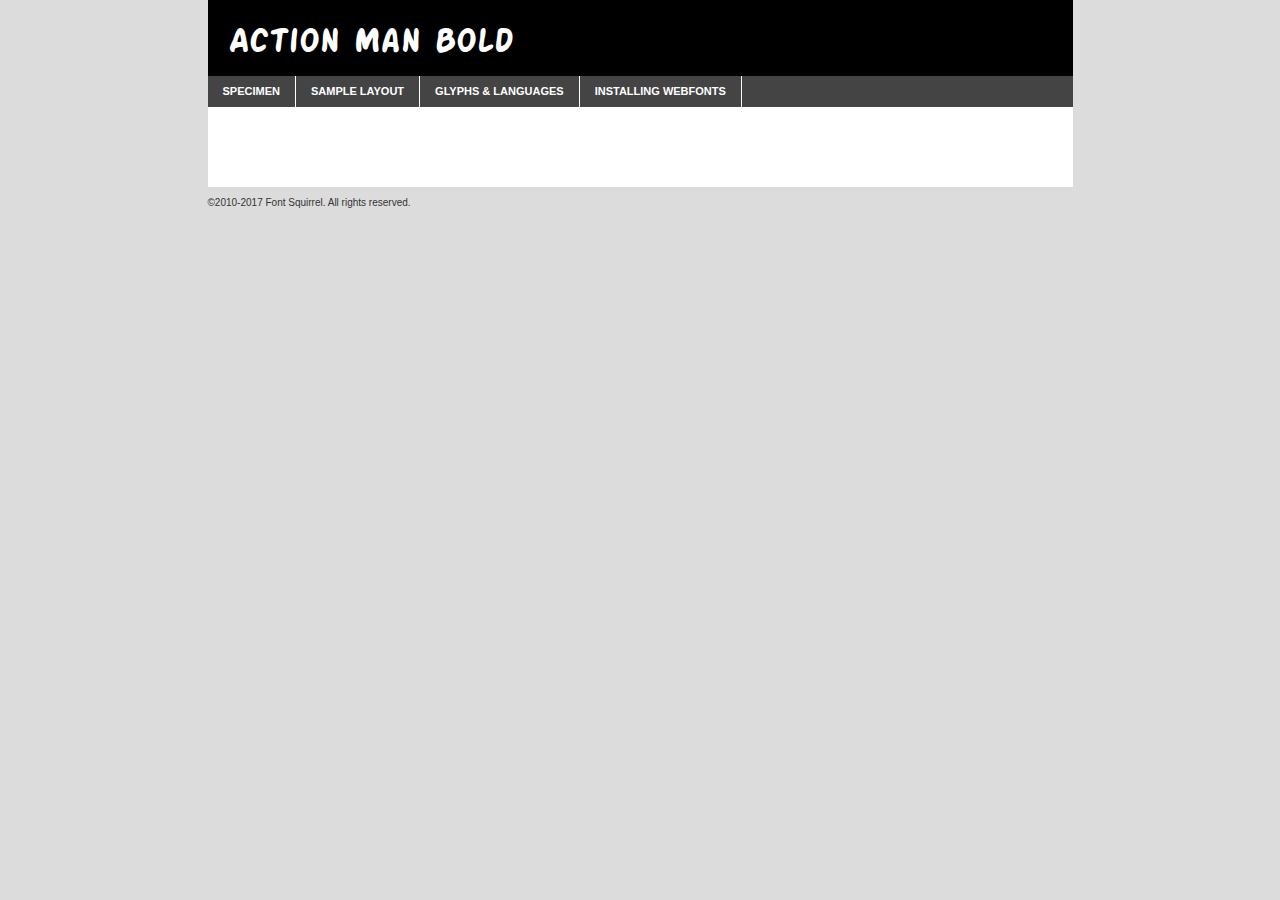
<file: fonts/action_man_bold-demo.html>
<!DOCTYPE html PUBLIC "-//W3C//DTD XHTML 1.0 Transitional//EN"
        "http://www.w3.org/TR/xhtml1/DTD/xhtml1-transitional.dtd">

<html xmlns="http://www.w3.org/1999/xhtml" xml:lang="en" lang="en">
<head>
    <meta http-equiv="Content-Type" content="text/html; charset=utf-8"/>
    <script src="http://ajax.googleapis.com/ajax/libs/jquery/1.7.2/jquery.min.js" type="text/javascript" charset="utf-8"></script>
    <script type="text/javascript">
		(function($) {
			$.fn.easyTabs = function(option) {
				var param = jQuery.extend({ fadeSpeed: 'fast', defaultContent: 1, activeClass: 'active' }, option);
				$(this).each(function() {
					var thisId = '#' + this.id;
					if ( param.defaultContent == '' )
					{
						param.defaultContent = 1;
					}
					if ( typeof param.defaultContent == 'number' )
					{
						var defaultTab = $(thisId + ' .tabs li:eq(' + (param.defaultContent - 1) + ') a').attr('href').substr(1);
					}
					else
					{
						var defaultTab = param.defaultContent;
					}
					$(thisId + ' .tabs li a').each(function() {
						var tabToHide = $(this).attr('href').substr(1);
						$('#' + tabToHide).addClass('easytabs-tab-content');
					});
					hideAll();
					changeContent(defaultTab);

					function hideAll() {$(thisId + ' .easytabs-tab-content').hide();}

					function changeContent(tabId)
					{
						hideAll();
						$(thisId + ' .tabs li').removeClass(param.activeClass);
						$(thisId + ' .tabs li a[href=#' + tabId + ']').closest('li').addClass(param.activeClass);
						if ( param.fadeSpeed != 'none' )
						{
							$(thisId + ' #' + tabId).fadeIn(param.fadeSpeed);
						}
						else
						{
							$(thisId + ' #' + tabId).show();
						}
					}

					$(thisId + ' .tabs li').click(function() {
						var tabId = $(this).find('a').attr('href').substr(1);
						changeContent(tabId);
						return false;
					});
				});
			}
		})(jQuery);
    </script>
    <link rel="stylesheet" href="specimen_files/specimen_stylesheet.css" type="text/css" charset="utf-8"/>
    <link rel="stylesheet" href="stylesheet.css" type="text/css" charset="utf-8"/>

    <style type="text/css">
        		body {
			font-family: 'action_manbold';
        		}

            </style>

    <title>Action Man Bold Specimen</title>


    <script type="text/javascript" charset="utf-8">
		$(document).ready(function() {
			$('#container').easyTabs({ defaultContent: 1 });
		});
    </script>
</head>

<body>
<div id="container">
    <div id="header">
		Action Man Bold    </div>
    <ul class="tabs">
        <li><a href="#specimen">Specimen</a></li>
        <li><a href="#layout">Sample Layout</a></li>
                <li><a href="#glyphs">Glyphs &amp; Languages</a></li>
        <li><a href="#installing">Installing Webfonts</a></li>

    </ul>

    <div id="main_content">


        <div id="specimen">

            <div class="section">
                <div class="grid12 firstcol">
                    <div class="huge">AaBb</div>
                </div>
            </div>

            <div class="section">
                <div class="glyph_range">A&#x200B;B&#x200b;C&#x200b;D&#x200b;E&#x200b;F&#x200b;G&#x200b;H&#x200b;I&#x200b;J&#x200b;K&#x200b;L&#x200b;M&#x200b;N&#x200b;O&#x200b;P&#x200b;Q&#x200b;R&#x200b;S&#x200b;T&#x200b;U&#x200b;V&#x200b;W&#x200b;X&#x200b;Y&#x200b;Z&#x200b;a&#x200b;b&#x200b;c&#x200b;d&#x200b;e&#x200b;f&#x200b;g&#x200b;h&#x200b;i&#x200b;j&#x200b;k&#x200b;l&#x200b;m&#x200b;n&#x200b;o&#x200b;p&#x200b;q&#x200b;r&#x200b;s&#x200b;t&#x200b;u&#x200b;v&#x200b;w&#x200b;x&#x200b;y&#x200b;z&#x200b;1&#x200b;2&#x200b;3&#x200b;4&#x200b;5&#x200b;6&#x200b;7&#x200b;8&#x200b;9&#x200b;0&#x200b;&amp;&#x200b;.&#x200b;,&#x200b;?&#x200b;!&#x200b;&#64;&#x200b;(&#x200b;)&#x200b;#&#x200b;$&#x200b;%&#x200b;*&#x200b;+&#x200b;-&#x200b;=&#x200b;:&#x200b;;</div>
            </div>
            <div class="section">
                <div class="grid12 firstcol">
                    <table class="sample_table">
                        <tr>
                            <td>10</td>
                            <td class="size10">abcdefghijklmnopqrstuvwxyzABCDEFGHIJKLMNOPQRSTUVWXYZ0123456789abcdefghijklmnopqrstuvwxyzABCDEFGHIJKLMNOPQRSTUVWXYZ0123456789abcdefghijklmnopqrstuvwxyzABCDEFGHIJKLMNOPQRSTUVWXYZ</td>
                        </tr>
                        <tr>
                            <td>11</td>
                            <td class="size11">abcdefghijklmnopqrstuvwxyzABCDEFGHIJKLMNOPQRSTUVWXYZ0123456789abcdefghijklmnopqrstuvwxyzABCDEFGHIJKLMNOPQRSTUVWXYZ0123456789abcdefghijklmnopqrstuvwxyzABCDEFGHIJKLMNOPQRSTUVWXYZ</td>
                        </tr>
                        <tr>
                            <td>12</td>
                            <td class="size12">abcdefghijklmnopqrstuvwxyzABCDEFGHIJKLMNOPQRSTUVWXYZ0123456789abcdefghijklmnopqrstuvwxyzABCDEFGHIJKLMNOPQRSTUVWXYZ0123456789abcdefghijklmnopqrstuvwxyzABCDEFGHIJKLMNOPQRSTUVWXYZ</td>
                        </tr>
                        <tr>
                            <td>13</td>
                            <td class="size13">abcdefghijklmnopqrstuvwxyzABCDEFGHIJKLMNOPQRSTUVWXYZ0123456789abcdefghijklmnopqrstuvwxyzABCDEFGHIJKLMNOPQRSTUVWXYZ0123456789abcdefghijklmnopqrstuvwxyzABCDEFGHIJKLMNOPQRSTUVWXYZ</td>
                        </tr>
                        <tr>
                            <td>14</td>
                            <td class="size14">abcdefghijklmnopqrstuvwxyzABCDEFGHIJKLMNOPQRSTUVWXYZ0123456789abcdefghijklmnopqrstuvwxyzABCDEFGHIJKLMNOPQRSTUVWXYZ0123456789abcdefghijklmnopqrstuvwxyzABCDEFGHIJKLMNOPQRSTUVWXYZ</td>
                        </tr>
                        <tr>
                            <td>16</td>
                            <td class="size16">abcdefghijklmnopqrstuvwxyzABCDEFGHIJKLMNOPQRSTUVWXYZ0123456789abcdefghijklmnopqrstuvwxyzABCDEFGHIJKLMNOPQRSTUVWXYZ</td>
                        </tr>
                        <tr>
                            <td>18</td>
                            <td class="size18">abcdefghijklmnopqrstuvwxyzABCDEFGHIJKLMNOPQRSTUVWXYZ0123456789abcdefghijklmnopqrstuvwxyzABCDEFGHIJKLMNOPQRSTUVWXYZ</td>
                        </tr>
                        <tr>
                            <td>20</td>
                            <td class="size20">abcdefghijklmnopqrstuvwxyzABCDEFGHIJKLMNOPQRSTUVWXYZ0123456789abcdefghijklmnopqrstuvwxyzABCDEFGHIJKLMNOPQRSTUVWXYZ</td>
                        </tr>
                        <tr>
                            <td>24</td>
                            <td class="size24">abcdefghijklmnopqrstuvwxyzABCDEFGHIJKLMNOPQRSTUVWXYZ0123456789abcdefghijklmnopqrstuvwxyzABCDEFGHIJKLMNOPQRSTUVWXYZ</td>
                        </tr>
                        <tr>
                            <td>30</td>
                            <td class="size30">abcdefghijklmnopqrstuvwxyzABCDEFGHIJKLMNOPQRSTUVWXYZ0123456789abcdefghijklmnopqrstuvwxyzABCDEFGHIJKLMNOPQRSTUVWXYZ</td>
                        </tr>
                        <tr>
                            <td>36</td>
                            <td class="size36">abcdefghijklmnopqrstuvwxyzABCDEFGHIJKLMNOPQRSTUVWXYZ0123456789abcdefghijklmnopqrstuvwxyzABCDEFGHIJKLMNOPQRSTUVWXYZ</td>
                        </tr>
                        <tr>
                            <td>48</td>
                            <td class="size48">abcdefghijklmnopqrstuvwxyzABCDEFGHIJKLMNOPQRSTUVWXYZ0123456789abcdefghijklmnopqrstuvwxyzABCDEFGHIJKLMNOPQRSTUVWXYZ</td>
                        </tr>
                        <tr>
                            <td>60</td>
                            <td class="size60">abcdefghijklmnopqrstuvwxyzABCDEFGHIJKLMNOPQRSTUVWXYZ0123456789abcdefghijklmnopqrstuvwxyzABCDEFGHIJKLMNOPQRSTUVWXYZ</td>
                        </tr>
                        <tr>
                            <td>72</td>
                            <td class="size72">abcdefghijklmnopqrstuvwxyzABCDEFGHIJKLMNOPQRSTUVWXYZ0123456789abcdefghijklmnopqrstuvwxyzABCDEFGHIJKLMNOPQRSTUVWXYZ</td>
                        </tr>
                        <tr>
                            <td>90</td>
                            <td class="size90">abcdefghijklmnopqrstuvwxyzABCDEFGHIJKLMNOPQRSTUVWXYZ0123456789abcdefghijklmnopqrstuvwxyzABCDEFGHIJKLMNOPQRSTUVWXYZ</td>
                        </tr>
                    </table>

                </div>

            </div>


            <div class="section" id="bodycomparison">


                <div id="xheight">
                    <div class="fontbody">&#x25FC;&#x25FC;&#x25FC;&#x25FC;&#x25FC;&#x25FC;&#x25FC;&#x25FC;&#x25FC;&#x25FC;&#x25FC;&#x25FC;&#x25FC;&#x25FC;&#x25FC;&#x25FC;&#x25FC;&#x25FC;&#x25FC;&#x25FC;&#x25FC;&#x25FC;&#x25FC;&#x25FC;&#x25FC;&#x25FC;&#x25FC;&#x25FC;&#x25FC;&#x25FC;&#x25FC;&#x25FC;&#x25FC;&#x25FC;&#x25FC;&#x25FC;&#x25FC;&#x25FC;&#x25FC;&#x25FC;&#x25FC;&#x25FC;&#x25FC;&#x25FC;&#x25FC;&#x25FC;&#x25FC;&#x25FC;&#x25FC;&#x25FC;&#x25FC;&#x25FC;&#x25FC;&#x25FC;&#x25FC;&#x25FC;&#x25FC;&#x25FC;&#x25FC;&#x25FC;&#x25FC;&#x25FC;&#x25FC;&#x25FC;&#x25FC;&#x25FC;&#x25FC;&#x25FC;&#x25FC;&#x25FC;&#x25FC;&#x25FC;&#x25FC;&#x25FC;&#x25FC;&#x25FC;&#x25FC;&#x25FC;&#x25FC;&#x25FC;&#x25FC;&#x25FC;&#x25FC;&#x25FC;&#x25FC;&#x25FC;&#x25FC;&#x25FC;&#x25FC;&#x25FC;&#x25FC;&#x25FC;&#x25FC;&#x25FC;&#x25FC;&#x25FC;&#x25FC;&#x25FC;&#x25FC;body</div>
                    <div class="arialbody">body</div>
                    <div class="verdanabody">body</div>
                    <div class="georgiabody">body</div>
                </div>
                <div class="fontbody" style="z-index:1">
                    body<span>Action Man Bold</span>
                </div>
                <div class="arialbody" style="z-index:1">
                    body<span>Arial</span>
                </div>
                <div class="verdanabody" style="z-index:1">
                    body<span>Verdana</span>
                </div>
                <div class="georgiabody" style="z-index:1">
                    body<span>Georgia</span>
                </div>


            </div>


            <div class="section psample psample_row1" id="">

                <div class="grid2 firstcol">
                    <p class="size10"><span>10.</span>Aenean lacinia bibendum nulla sed consectetur. Fusce dapibus, tellus ac cursus commodo, tortor mauris condimentum nibh, ut fermentum massa justo sit amet risus. Nullam id dolor id nibh ultricies vehicula ut id elit. Cum sociis natoque penatibus et magnis dis parturient montes, nascetur ridiculus mus. Nulla vitae elit libero, a pharetra augue.</p>

                </div>
                <div class="grid3">
                    <p class="size11"><span>11.</span>Aenean lacinia bibendum nulla sed consectetur. Fusce dapibus, tellus ac cursus commodo, tortor mauris condimentum nibh, ut fermentum massa justo sit amet risus. Nullam id dolor id nibh ultricies vehicula ut id elit. Cum sociis natoque penatibus et magnis dis parturient montes, nascetur ridiculus mus. Nulla vitae elit libero, a pharetra augue.</p>

                </div>
                <div class="grid3">
                    <p class="size12"><span>12.</span>Aenean lacinia bibendum nulla sed consectetur. Fusce dapibus, tellus ac cursus commodo, tortor mauris condimentum nibh, ut fermentum massa justo sit amet risus. Nullam id dolor id nibh ultricies vehicula ut id elit. Cum sociis natoque penatibus et magnis dis parturient montes, nascetur ridiculus mus. Nulla vitae elit libero, a pharetra augue.</p>

                </div>
                <div class="grid4">
                    <p class="size13"><span>13.</span>Aenean lacinia bibendum nulla sed consectetur. Fusce dapibus, tellus ac cursus commodo, tortor mauris condimentum nibh, ut fermentum massa justo sit amet risus. Nullam id dolor id nibh ultricies vehicula ut id elit. Cum sociis natoque penatibus et magnis dis parturient montes, nascetur ridiculus mus. Nulla vitae elit libero, a pharetra augue.</p>

                </div>
                <div class="white_blend"></div>

            </div>
            <div class="section psample psample_row2" id="">
                <div class="grid3 firstcol">
                    <p class="size14"><span>14.</span>Aenean lacinia bibendum nulla sed consectetur. Fusce dapibus, tellus ac cursus commodo, tortor mauris condimentum nibh, ut fermentum massa justo sit amet risus. Nullam id dolor id nibh ultricies vehicula ut id elit. Cum sociis natoque penatibus et magnis dis parturient montes, nascetur ridiculus mus. Nulla vitae elit libero, a pharetra augue.</p>

                </div>
                <div class="grid4">
                    <p class="size16"><span>16.</span>Aenean lacinia bibendum nulla sed consectetur. Fusce dapibus, tellus ac cursus commodo, tortor mauris condimentum nibh, ut fermentum massa justo sit amet risus. Nullam id dolor id nibh ultricies vehicula ut id elit. Cum sociis natoque penatibus et magnis dis parturient montes, nascetur ridiculus mus. Nulla vitae elit libero, a pharetra augue.</p>

                </div>
                <div class="grid5">
                    <p class="size18"><span>18.</span>Aenean lacinia bibendum nulla sed consectetur. Fusce dapibus, tellus ac cursus commodo, tortor mauris condimentum nibh, ut fermentum massa justo sit amet risus. Nullam id dolor id nibh ultricies vehicula ut id elit. Cum sociis natoque penatibus et magnis dis parturient montes, nascetur ridiculus mus. Nulla vitae elit libero, a pharetra augue.</p>

                </div>

                <div class="white_blend"></div>

            </div>

            <div class="section psample psample_row3" id="">
                <div class="grid5 firstcol">
                    <p class="size20"><span>20.</span>Aenean lacinia bibendum nulla sed consectetur. Fusce dapibus, tellus ac cursus commodo, tortor mauris condimentum nibh, ut fermentum massa justo sit amet risus. Nullam id dolor id nibh ultricies vehicula ut id elit. Cum sociis natoque penatibus et magnis dis parturient montes, nascetur ridiculus mus. Nulla vitae elit libero, a pharetra augue.</p>
                </div>
                <div class="grid7">
                    <p class="size24"><span>24.</span>Aenean lacinia bibendum nulla sed consectetur. Fusce dapibus, tellus ac cursus commodo, tortor mauris condimentum nibh, ut fermentum massa justo sit amet risus. Nullam id dolor id nibh ultricies vehicula ut id elit. Cum sociis natoque penatibus et magnis dis parturient montes, nascetur ridiculus mus. Nulla vitae elit libero, a pharetra augue.</p>
                </div>

                <div class="white_blend"></div>

            </div>

            <div class="section psample psample_row4" id="">
                <div class="grid12 firstcol">
                    <p class="size30"><span>30.</span>Aenean lacinia bibendum nulla sed consectetur. Fusce dapibus, tellus ac cursus commodo, tortor mauris condimentum nibh, ut fermentum massa justo sit amet risus. Nullam id dolor id nibh ultricies vehicula ut id elit. Cum sociis natoque penatibus et magnis dis parturient montes, nascetur ridiculus mus. Nulla vitae elit libero, a pharetra augue.</p>
                </div>
                <div class="white_blend"></div>

            </div>


            <div class="section psample psample_row1 fullreverse">
                <div class="grid2 firstcol">
                    <p class="size10"><span>10.</span>Aenean lacinia bibendum nulla sed consectetur. Fusce dapibus, tellus ac cursus commodo, tortor mauris condimentum nibh, ut fermentum massa justo sit amet risus. Nullam id dolor id nibh ultricies vehicula ut id elit. Cum sociis natoque penatibus et magnis dis parturient montes, nascetur ridiculus mus. Nulla vitae elit libero, a pharetra augue.</p>

                </div>
                <div class="grid3">
                    <p class="size11"><span>11.</span>Aenean lacinia bibendum nulla sed consectetur. Fusce dapibus, tellus ac cursus commodo, tortor mauris condimentum nibh, ut fermentum massa justo sit amet risus. Nullam id dolor id nibh ultricies vehicula ut id elit. Cum sociis natoque penatibus et magnis dis parturient montes, nascetur ridiculus mus. Nulla vitae elit libero, a pharetra augue.</p>

                </div>
                <div class="grid3">
                    <p class="size12"><span>12.</span>Aenean lacinia bibendum nulla sed consectetur. Fusce dapibus, tellus ac cursus commodo, tortor mauris condimentum nibh, ut fermentum massa justo sit amet risus. Nullam id dolor id nibh ultricies vehicula ut id elit. Cum sociis natoque penatibus et magnis dis parturient montes, nascetur ridiculus mus. Nulla vitae elit libero, a pharetra augue.</p>

                </div>
                <div class="grid4">
                    <p class="size13"><span>13.</span>Aenean lacinia bibendum nulla sed consectetur. Fusce dapibus, tellus ac cursus commodo, tortor mauris condimentum nibh, ut fermentum massa justo sit amet risus. Nullam id dolor id nibh ultricies vehicula ut id elit. Cum sociis natoque penatibus et magnis dis parturient montes, nascetur ridiculus mus. Nulla vitae elit libero, a pharetra augue.</p>

                </div>
                <div class="black_blend"></div>

            </div>

            <div class="section psample psample_row2 fullreverse">
                <div class="grid3 firstcol">
                    <p class="size14"><span>14.</span>Aenean lacinia bibendum nulla sed consectetur. Fusce dapibus, tellus ac cursus commodo, tortor mauris condimentum nibh, ut fermentum massa justo sit amet risus. Nullam id dolor id nibh ultricies vehicula ut id elit. Cum sociis natoque penatibus et magnis dis parturient montes, nascetur ridiculus mus. Nulla vitae elit libero, a pharetra augue.</p>

                </div>
                <div class="grid4">
                    <p class="size16"><span>16.</span>Aenean lacinia bibendum nulla sed consectetur. Fusce dapibus, tellus ac cursus commodo, tortor mauris condimentum nibh, ut fermentum massa justo sit amet risus. Nullam id dolor id nibh ultricies vehicula ut id elit. Cum sociis natoque penatibus et magnis dis parturient montes, nascetur ridiculus mus. Nulla vitae elit libero, a pharetra augue.</p>

                </div>
                <div class="grid5">
                    <p class="size18"><span>18.</span>Aenean lacinia bibendum nulla sed consectetur. Fusce dapibus, tellus ac cursus commodo, tortor mauris condimentum nibh, ut fermentum massa justo sit amet risus. Nullam id dolor id nibh ultricies vehicula ut id elit. Cum sociis natoque penatibus et magnis dis parturient montes, nascetur ridiculus mus. Nulla vitae elit libero, a pharetra augue.</p>

                </div>
                <div class="black_blend"></div>

            </div>

            <div class="section psample fullreverse psample_row3" id="">
                <div class="grid5 firstcol">
                    <p class="size20"><span>20.</span>Aenean lacinia bibendum nulla sed consectetur. Fusce dapibus, tellus ac cursus commodo, tortor mauris condimentum nibh, ut fermentum massa justo sit amet risus. Nullam id dolor id nibh ultricies vehicula ut id elit. Cum sociis natoque penatibus et magnis dis parturient montes, nascetur ridiculus mus. Nulla vitae elit libero, a pharetra augue.</p>
                </div>
                <div class="grid7">
                    <p class="size24"><span>24.</span>Aenean lacinia bibendum nulla sed consectetur. Fusce dapibus, tellus ac cursus commodo, tortor mauris condimentum nibh, ut fermentum massa justo sit amet risus. Nullam id dolor id nibh ultricies vehicula ut id elit. Cum sociis natoque penatibus et magnis dis parturient montes, nascetur ridiculus mus. Nulla vitae elit libero, a pharetra augue.</p>
                </div>

                <div class="black_blend"></div>

            </div>

            <div class="section psample fullreverse psample_row4" id="" style="border-bottom: 20px #000 solid;">
                <div class="grid12 firstcol">
                    <p class="size30"><span>30.</span>Aenean lacinia bibendum nulla sed consectetur. Fusce dapibus, tellus ac cursus commodo, tortor mauris condimentum nibh, ut fermentum massa justo sit amet risus. Nullam id dolor id nibh ultricies vehicula ut id elit. Cum sociis natoque penatibus et magnis dis parturient montes, nascetur ridiculus mus. Nulla vitae elit libero, a pharetra augue.</p>
                </div>
                <div class="black_blend"></div>

            </div>


        </div>

        <div id="layout">

            <div class="section">

                <div class="grid12 firstcol">
                    <h1>Lorem Ipsum Dolor</h1>
                    <h2>Etiam porta sem malesuada magna mollis euismod</h2>

                    <p class="byline">By <a href="#link">Aenean Lacinia</a></p>
                </div>
            </div>
            <div class="section">
                <div class="grid8 firstcol">
                    <p class="large">Donec sed odio dui. Morbi leo risus, porta ac consectetur ac, vestibulum at eros. Fusce dapibus, tellus ac cursus commodo, tortor mauris condimentum nibh, ut fermentum massa justo sit amet risus. </p>


                    <h3>Pellentesque ornare sem</h3>

                    <p>Maecenas sed diam eget risus varius blandit sit amet non magna. Maecenas faucibus mollis interdum. Donec ullamcorper nulla non metus auctor fringilla. Nullam id dolor id nibh ultricies vehicula ut id elit. Nullam id dolor id nibh ultricies vehicula ut id elit. </p>

                    <p>Aenean eu leo quam. Pellentesque ornare sem lacinia quam venenatis vestibulum. Lorem ipsum dolor sit amet, consectetur adipiscing elit. Cum sociis natoque penatibus et magnis dis parturient montes, nascetur ridiculus mus. </p>

                    <p>Nulla vitae elit libero, a pharetra augue. Praesent commodo cursus magna, vel scelerisque nisl consectetur et. Aenean lacinia bibendum nulla sed consectetur. </p>

                    <p>Nullam quis risus eget urna mollis ornare vel eu leo. Nullam quis risus eget urna mollis ornare vel eu leo. Maecenas sed diam eget risus varius blandit sit amet non magna. Donec ullamcorper nulla non metus auctor fringilla. </p>

                    <h3>Cras mattis consectetur</h3>

                    <p>Aenean eu leo quam. Pellentesque ornare sem lacinia quam venenatis vestibulum. Aenean lacinia bibendum nulla sed consectetur. Integer posuere erat a ante venenatis dapibus posuere velit aliquet. Cras mattis consectetur purus sit amet fermentum. </p>

                    <p>Nullam id dolor id nibh ultricies vehicula ut id elit. Nullam quis risus eget urna mollis ornare vel eu leo. Cras mattis consectetur purus sit amet fermentum.</p>
                </div>

                <div class="grid4 sidebar">

                    <div class="box reverse">
                        <p class="last">Nullam quis risus eget urna mollis ornare vel eu leo. Donec ullamcorper nulla non metus auctor fringilla. Cras mattis consectetur purus sit amet fermentum. Sed posuere consectetur est at lobortis. Lorem ipsum dolor sit amet, consectetur adipiscing elit. </p>
                    </div>

                    <p class="caption">Maecenas sed diam eget risus varius.</p>

                    <p>Vestibulum id ligula porta felis euismod semper. Integer posuere erat a ante venenatis dapibus posuere velit aliquet. Vestibulum id ligula porta felis euismod semper. Sed posuere consectetur est at lobortis. Maecenas sed diam eget risus varius blandit sit amet non magna. Fusce dapibus, tellus ac cursus commodo, tortor mauris condimentum nibh, ut fermentum massa justo sit amet risus. </p>


                    <p>Duis mollis, est non commodo luctus, nisi erat porttitor ligula, eget lacinia odio sem nec elit. Aenean lacinia bibendum nulla sed consectetur. Vivamus sagittis lacus vel augue laoreet rutrum faucibus dolor auctor. Aenean lacinia bibendum nulla sed consectetur. Nullam quis risus eget urna mollis ornare vel eu leo. </p>

                    <p>Praesent commodo cursus magna, vel scelerisque nisl consectetur et. Donec ullamcorper nulla non metus auctor fringilla. Maecenas faucibus mollis interdum. Fusce dapibus, tellus ac cursus commodo, tortor mauris condimentum nibh, ut fermentum massa justo sit amet risus. </p>

                </div>
            </div>

        </div>


		

        <div id="glyphs">
            <div class="section">
                <div class="grid12 firstcol">

                    <h1>Language Support</h1>
                    <p>The subset of Action Man Bold in this kit supports the following languages:<br/>

						Breton, Chamorro, Danish, Dutch, English, Finnish, Frisian, Galician, German, Italian, Malagasy, Norwegian, Spanish, Alsatian, Aragonese, Arapaho, Arrernte, Asturian, Aymara, Bislama, Cebuano, Corsican, Fijian, French_creole, Gilbertese, Greenlandic, Haitian_creole, Hiligaynon, Hmong, Hopi, Ibanag, Iloko_ilokano, Indonesian, Interglossa_glosa, Interlingua, Irish_gaelic, Lojban, Lombard, Luxembourgeois, Mohawk, Norfolk_pitcairnese, Oromo, Pangasinan, Papiamento, Piedmontese, Potawatomi, Rhaeto-romance, Romansh, Rotokas, Sami_lule, Scots_gaelic, Seychelles_creole, Shona, Somali, Southern_ndebele, Swahili, Swati_swazi, Tagalog_filipino_pilipino, Tetum, Tok_pisin, Uyghur_latinized, Volapuk, Warlpiri, Xhosa, Yapese, Zulu, Latinbasic, Ubasic, Demo                    </p>
                    <h1>Glyph Chart</h1>
                    <p>The subset of Action Man Bold in this kit includes all the glyphs listed below. Unicode entities are included above each glyph to help you insert individual characters into your layout.</p>
                    <div id="glyph_chart">

						                            							                                <div><p>&amp;#32;</p>&#32;</div>
																				                                <div><p>&amp;#33;</p>&#33;</div>
																				                                <div><p>&amp;#34;</p>&#34;</div>
																				                                <div><p>&amp;#35;</p>&#35;</div>
																				                                <div><p>&amp;#36;</p>&#36;</div>
																				                                <div><p>&amp;#37;</p>&#37;</div>
																				                                <div><p>&amp;#38;</p>&#38;</div>
																				                                <div><p>&amp;#39;</p>&#39;</div>
																				                                <div><p>&amp;#40;</p>&#40;</div>
																				                                <div><p>&amp;#41;</p>&#41;</div>
																				                                <div><p>&amp;#42;</p>&#42;</div>
																				                                <div><p>&amp;#43;</p>&#43;</div>
																				                                <div><p>&amp;#44;</p>&#44;</div>
																				                                <div><p>&amp;#45;</p>&#45;</div>
																				                                <div><p>&amp;#46;</p>&#46;</div>
																				                                <div><p>&amp;#47;</p>&#47;</div>
																				                                <div><p>&amp;#48;</p>&#48;</div>
																				                                <div><p>&amp;#49;</p>&#49;</div>
																				                                <div><p>&amp;#50;</p>&#50;</div>
																				                                <div><p>&amp;#51;</p>&#51;</div>
																				                                <div><p>&amp;#52;</p>&#52;</div>
																				                                <div><p>&amp;#53;</p>&#53;</div>
																				                                <div><p>&amp;#54;</p>&#54;</div>
																				                                <div><p>&amp;#55;</p>&#55;</div>
																				                                <div><p>&amp;#56;</p>&#56;</div>
																				                                <div><p>&amp;#57;</p>&#57;</div>
																				                                <div><p>&amp;#58;</p>&#58;</div>
																				                                <div><p>&amp;#59;</p>&#59;</div>
																				                                <div><p>&amp;#60;</p>&#60;</div>
																				                                <div><p>&amp;#61;</p>&#61;</div>
																				                                <div><p>&amp;#62;</p>&#62;</div>
																				                                <div><p>&amp;#63;</p>&#63;</div>
																				                                <div><p>&amp;#64;</p>&#64;</div>
																				                                <div><p>&amp;#65;</p>&#65;</div>
																				                                <div><p>&amp;#66;</p>&#66;</div>
																				                                <div><p>&amp;#67;</p>&#67;</div>
																				                                <div><p>&amp;#68;</p>&#68;</div>
																				                                <div><p>&amp;#69;</p>&#69;</div>
																				                                <div><p>&amp;#70;</p>&#70;</div>
																				                                <div><p>&amp;#71;</p>&#71;</div>
																				                                <div><p>&amp;#72;</p>&#72;</div>
																				                                <div><p>&amp;#73;</p>&#73;</div>
																				                                <div><p>&amp;#74;</p>&#74;</div>
																				                                <div><p>&amp;#75;</p>&#75;</div>
																				                                <div><p>&amp;#76;</p>&#76;</div>
																				                                <div><p>&amp;#77;</p>&#77;</div>
																				                                <div><p>&amp;#78;</p>&#78;</div>
																				                                <div><p>&amp;#79;</p>&#79;</div>
																				                                <div><p>&amp;#80;</p>&#80;</div>
																				                                <div><p>&amp;#81;</p>&#81;</div>
																				                                <div><p>&amp;#82;</p>&#82;</div>
																				                                <div><p>&amp;#83;</p>&#83;</div>
																				                                <div><p>&amp;#84;</p>&#84;</div>
																				                                <div><p>&amp;#85;</p>&#85;</div>
																				                                <div><p>&amp;#86;</p>&#86;</div>
																				                                <div><p>&amp;#87;</p>&#87;</div>
																				                                <div><p>&amp;#88;</p>&#88;</div>
																				                                <div><p>&amp;#89;</p>&#89;</div>
																				                                <div><p>&amp;#90;</p>&#90;</div>
																				                                <div><p>&amp;#91;</p>&#91;</div>
																				                                <div><p>&amp;#92;</p>&#92;</div>
																				                                <div><p>&amp;#93;</p>&#93;</div>
																				                                <div><p>&amp;#94;</p>&#94;</div>
																				                                <div><p>&amp;#95;</p>&#95;</div>
																				                                <div><p>&amp;#96;</p>&#96;</div>
																				                                <div><p>&amp;#97;</p>&#97;</div>
																				                                <div><p>&amp;#98;</p>&#98;</div>
																				                                <div><p>&amp;#99;</p>&#99;</div>
																				                                <div><p>&amp;#100;</p>&#100;</div>
																				                                <div><p>&amp;#101;</p>&#101;</div>
																				                                <div><p>&amp;#102;</p>&#102;</div>
																				                                <div><p>&amp;#103;</p>&#103;</div>
																				                                <div><p>&amp;#104;</p>&#104;</div>
																				                                <div><p>&amp;#105;</p>&#105;</div>
																				                                <div><p>&amp;#106;</p>&#106;</div>
																				                                <div><p>&amp;#107;</p>&#107;</div>
																				                                <div><p>&amp;#108;</p>&#108;</div>
																				                                <div><p>&amp;#109;</p>&#109;</div>
																				                                <div><p>&amp;#110;</p>&#110;</div>
																				                                <div><p>&amp;#111;</p>&#111;</div>
																				                                <div><p>&amp;#112;</p>&#112;</div>
																				                                <div><p>&amp;#113;</p>&#113;</div>
																				                                <div><p>&amp;#114;</p>&#114;</div>
																				                                <div><p>&amp;#115;</p>&#115;</div>
																				                                <div><p>&amp;#116;</p>&#116;</div>
																				                                <div><p>&amp;#117;</p>&#117;</div>
																				                                <div><p>&amp;#118;</p>&#118;</div>
																				                                <div><p>&amp;#119;</p>&#119;</div>
																				                                <div><p>&amp;#120;</p>&#120;</div>
																				                                <div><p>&amp;#121;</p>&#121;</div>
																				                                <div><p>&amp;#122;</p>&#122;</div>
																				                                <div><p>&amp;#123;</p>&#123;</div>
																				                                <div><p>&amp;#124;</p>&#124;</div>
																				                                <div><p>&amp;#125;</p>&#125;</div>
																				                                <div><p>&amp;#126;</p>&#126;</div>
																				                                <div><p>&amp;#160;</p>&#160;</div>
																				                                <div><p>&amp;#161;</p>&#161;</div>
																				                                <div><p>&amp;#162;</p>&#162;</div>
																				                                <div><p>&amp;#163;</p>&#163;</div>
																				                                <div><p>&amp;#164;</p>&#164;</div>
																				                                <div><p>&amp;#165;</p>&#165;</div>
																				                                <div><p>&amp;#166;</p>&#166;</div>
																				                                <div><p>&amp;#168;</p>&#168;</div>
																				                                <div><p>&amp;#169;</p>&#169;</div>
																				                                <div><p>&amp;#171;</p>&#171;</div>
																				                                <div><p>&amp;#173;</p>&#173;</div>
																				                                <div><p>&amp;#174;</p>&#174;</div>
																				                                <div><p>&amp;#176;</p>&#176;</div>
																				                                <div><p>&amp;#177;</p>&#177;</div>
																				                                <div><p>&amp;#180;</p>&#180;</div>
																				                                <div><p>&amp;#182;</p>&#182;</div>
																				                                <div><p>&amp;#183;</p>&#183;</div>
																				                                <div><p>&amp;#187;</p>&#187;</div>
																				                                <div><p>&amp;#191;</p>&#191;</div>
																				                                <div><p>&amp;#192;</p>&#192;</div>
																				                                <div><p>&amp;#193;</p>&#193;</div>
																				                                <div><p>&amp;#194;</p>&#194;</div>
																				                                <div><p>&amp;#195;</p>&#195;</div>
																				                                <div><p>&amp;#196;</p>&#196;</div>
																				                                <div><p>&amp;#197;</p>&#197;</div>
																				                                <div><p>&amp;#198;</p>&#198;</div>
																				                                <div><p>&amp;#200;</p>&#200;</div>
																				                                <div><p>&amp;#201;</p>&#201;</div>
																				                                <div><p>&amp;#202;</p>&#202;</div>
																				                                <div><p>&amp;#203;</p>&#203;</div>
																				                                <div><p>&amp;#204;</p>&#204;</div>
																				                                <div><p>&amp;#205;</p>&#205;</div>
																				                                <div><p>&amp;#206;</p>&#206;</div>
																				                                <div><p>&amp;#207;</p>&#207;</div>
																				                                <div><p>&amp;#209;</p>&#209;</div>
																				                                <div><p>&amp;#210;</p>&#210;</div>
																				                                <div><p>&amp;#211;</p>&#211;</div>
																				                                <div><p>&amp;#212;</p>&#212;</div>
																				                                <div><p>&amp;#213;</p>&#213;</div>
																				                                <div><p>&amp;#214;</p>&#214;</div>
																				                                <div><p>&amp;#215;</p>&#215;</div>
																				                                <div><p>&amp;#216;</p>&#216;</div>
																				                                <div><p>&amp;#217;</p>&#217;</div>
																				                                <div><p>&amp;#218;</p>&#218;</div>
																				                                <div><p>&amp;#219;</p>&#219;</div>
																				                                <div><p>&amp;#220;</p>&#220;</div>
																				                                <div><p>&amp;#221;</p>&#221;</div>
																				                                <div><p>&amp;#222;</p>&#222;</div>
																				                                <div><p>&amp;#223;</p>&#223;</div>
																				                                <div><p>&amp;#224;</p>&#224;</div>
																				                                <div><p>&amp;#225;</p>&#225;</div>
																				                                <div><p>&amp;#226;</p>&#226;</div>
																				                                <div><p>&amp;#227;</p>&#227;</div>
																				                                <div><p>&amp;#228;</p>&#228;</div>
																				                                <div><p>&amp;#229;</p>&#229;</div>
																				                                <div><p>&amp;#230;</p>&#230;</div>
																				                                <div><p>&amp;#232;</p>&#232;</div>
																				                                <div><p>&amp;#233;</p>&#233;</div>
																				                                <div><p>&amp;#234;</p>&#234;</div>
																				                                <div><p>&amp;#235;</p>&#235;</div>
																				                                <div><p>&amp;#236;</p>&#236;</div>
																				                                <div><p>&amp;#237;</p>&#237;</div>
																				                                <div><p>&amp;#238;</p>&#238;</div>
																				                                <div><p>&amp;#239;</p>&#239;</div>
																				                                <div><p>&amp;#241;</p>&#241;</div>
																				                                <div><p>&amp;#242;</p>&#242;</div>
																				                                <div><p>&amp;#243;</p>&#243;</div>
																				                                <div><p>&amp;#244;</p>&#244;</div>
																				                                <div><p>&amp;#245;</p>&#245;</div>
																				                                <div><p>&amp;#246;</p>&#246;</div>
																				                                <div><p>&amp;#247;</p>&#247;</div>
																				                                <div><p>&amp;#248;</p>&#248;</div>
																				                                <div><p>&amp;#249;</p>&#249;</div>
																				                                <div><p>&amp;#250;</p>&#250;</div>
																				                                <div><p>&amp;#251;</p>&#251;</div>
																				                                <div><p>&amp;#252;</p>&#252;</div>
																				                                <div><p>&amp;#253;</p>&#253;</div>
																				                                <div><p>&amp;#254;</p>&#254;</div>
																				                                <div><p>&amp;#255;</p>&#255;</div>
																				                                <div><p>&amp;#338;</p>&#338;</div>
																				                                <div><p>&amp;#339;</p>&#339;</div>
																				                                <div><p>&amp;#376;</p>&#376;</div>
																				                                <div><p>&amp;#710;</p>&#710;</div>
																				                                <div><p>&amp;#732;</p>&#732;</div>
																				                                <div><p>&amp;#8192;</p>&#8192;</div>
																				                                <div><p>&amp;#8193;</p>&#8193;</div>
																				                                <div><p>&amp;#8194;</p>&#8194;</div>
																				                                <div><p>&amp;#8195;</p>&#8195;</div>
																				                                <div><p>&amp;#8196;</p>&#8196;</div>
																				                                <div><p>&amp;#8197;</p>&#8197;</div>
																				                                <div><p>&amp;#8198;</p>&#8198;</div>
																				                                <div><p>&amp;#8199;</p>&#8199;</div>
																				                                <div><p>&amp;#8200;</p>&#8200;</div>
																				                                <div><p>&amp;#8201;</p>&#8201;</div>
																				                                <div><p>&amp;#8202;</p>&#8202;</div>
																				                                <div><p>&amp;#8208;</p>&#8208;</div>
																				                                <div><p>&amp;#8209;</p>&#8209;</div>
																				                                <div><p>&amp;#8210;</p>&#8210;</div>
																				                                <div><p>&amp;#8211;</p>&#8211;</div>
																				                                <div><p>&amp;#8212;</p>&#8212;</div>
																				                                <div><p>&amp;#8216;</p>&#8216;</div>
																				                                <div><p>&amp;#8217;</p>&#8217;</div>
																				                                <div><p>&amp;#8218;</p>&#8218;</div>
																				                                <div><p>&amp;#8220;</p>&#8220;</div>
																				                                <div><p>&amp;#8221;</p>&#8221;</div>
																				                                <div><p>&amp;#8222;</p>&#8222;</div>
																				                                <div><p>&amp;#8226;</p>&#8226;</div>
																				                                <div><p>&amp;#8230;</p>&#8230;</div>
																				                                <div><p>&amp;#8239;</p>&#8239;</div>
																				                                <div><p>&amp;#8249;</p>&#8249;</div>
																				                                <div><p>&amp;#8250;</p>&#8250;</div>
																				                                <div><p>&amp;#8287;</p>&#8287;</div>
																				                                <div><p>&amp;#8364;</p>&#8364;</div>
																				                                <div><p>&amp;#8482;</p>&#8482;</div>
																				                                <div><p>&amp;#9724;</p>&#9724;</div>
																																																										                    </div>
                </div>


            </div>
        </div>


        <div id="specs">

        </div>

        <div id="installing">
            <div class="section">
                <div class="grid7 firstcol">
                    <h1>Installing Webfonts</h1>

                    <p>Webfonts are supported by all major browser platforms but not all in the same way. There are currently four different font formats that must be included in order to target all browsers. This includes TTF, WOFF, EOT and SVG.</p>

                    <h2>1. Upload your webfonts</h2>
                    <p>You must upload your webfont kit to your website. They should be in or near the same directory as your CSS files.</p>

                    <h2>2. Include the webfont stylesheet</h2>
                    <p>A special CSS @font-face declaration helps the various browsers select the appropriate font it needs without causing you a bunch of headaches. Learn more about this syntax by reading the <a href="https://www.fontspring.com/blog/further-hardening-of-the-bulletproof-syntax">Fontspring blog post</a> about it. The code for it is as follows:</p>


                    <code>
                        @font-face{
                        font-family: 'MyWebFont';
                        src: url('WebFont.eot');
                        src: url('WebFont.eot?#iefix') format('embedded-opentype'),
                        url('WebFont.woff') format('woff'),
                        url('WebFont.ttf') format('truetype'),
                        url('WebFont.svg#webfont') format('svg');
                        }
                    </code>

                    <p>We've already gone ahead and generated the code for you. All you have to do is link to the stylesheet in your HTML, like this:</p>
                    <code>&lt;link rel=&quot;stylesheet&quot; href=&quot;stylesheet.css&quot; type=&quot;text/css&quot; charset=&quot;utf-8&quot; /&gt;</code>

                    <h2>3. Modify your own stylesheet</h2>
                    <p>To take advantage of your new fonts, you must tell your stylesheet to use them. Look at the original @font-face declaration above and find the property called "font-family." The name linked there will be what you use to reference the font. Prepend that webfont name to the font stack in the "font-family" property, inside the selector you want to change. For example:</p>
                    <code>p { font-family: 'WebFont', Arial, sans-serif; }</code>

                    <h2>4. Test</h2>
                    <p>Getting webfonts to work cross-browser <em>can</em> be tricky. Use the information in the sidebar to help you if you find that fonts aren't loading in a particular browser.</p>
                </div>

                <div class="grid5 sidebar">
                    <div class="box">
                        <h2>Troubleshooting<br/>Font-Face Problems</h2>
                        <p>Having trouble getting your webfonts to load in your new website? Here are some tips to sort out what might be the problem.</p>

                        <h3>Fonts not showing in any browser</h3>

                        <p>This sounds like you need to work on the plumbing. You either did not upload the fonts to the correct directory, or you did not link the fonts properly in the CSS. If you've confirmed that all this is correct and you still have a problem, take a look at your .htaccess file and see if requests are getting intercepted.</p>

                        <h3>Fonts not loading in iPhone or iPad</h3>

                        <p>The most common problem here is that you are serving the fonts from an IIS server. IIS refuses to serve files that have unknown MIME types. If that is the case, you must set the MIME type for SVG to "image/svg+xml" in the server settings. Follow these instructions from Microsoft if you need help.</p>

                        <h3>Fonts not loading in Firefox</h3>

                        <p>The primary reason for this failure? You are still using a version Firefox older than 3.5. So upgrade already! If that isn't it, then you are very likely serving fonts from a different domain. Firefox requires that all font assets be served from the same domain. Lastly it is possible that you need to add WOFF to your list of MIME types (if you are serving via IIS.)</p>

                        <h3>Fonts not loading in IE</h3>

                        <p>Are you looking at Internet Explorer on an actual Windows machine or are you cheating by using a service like Adobe BrowserLab? Many of these screenshot services do not render @font-face for IE. Best to test it on a real machine.</p>

                        <h3>Fonts not loading in IE9</h3>

                        <p>IE9, like Firefox, requires that fonts be served from the same domain as the website. Make sure that is the case.</p>
                    </div>
                </div>
            </div>

        </div>

    </div>
    <div id="footer">
        <p>&copy;2010-2017 Font Squirrel. All rights reserved.</p>
    </div>
</div>
</body>
</html>
</file>
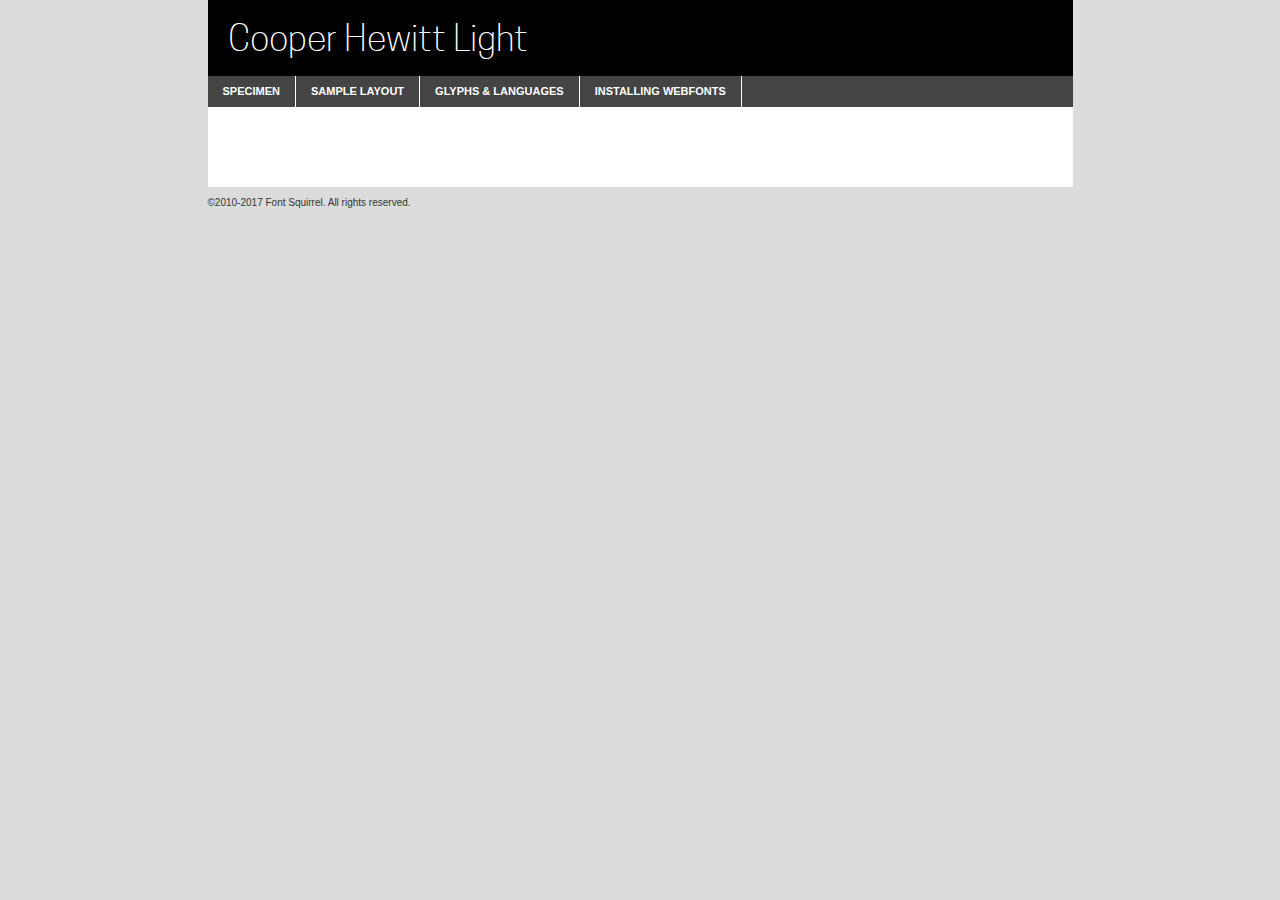
<file: fonts/cooperhewitt-light-demo.html>
<!DOCTYPE html PUBLIC "-//W3C//DTD XHTML 1.0 Transitional//EN"
        "http://www.w3.org/TR/xhtml1/DTD/xhtml1-transitional.dtd">

<html xmlns="http://www.w3.org/1999/xhtml" xml:lang="en" lang="en">
<head>
    <meta http-equiv="Content-Type" content="text/html; charset=utf-8"/>
    <script src="http://ajax.googleapis.com/ajax/libs/jquery/1.7.2/jquery.min.js" type="text/javascript" charset="utf-8"></script>
    <script type="text/javascript">
		(function($) {
			$.fn.easyTabs = function(option) {
				var param = jQuery.extend({ fadeSpeed: 'fast', defaultContent: 1, activeClass: 'active' }, option);
				$(this).each(function() {
					var thisId = '#' + this.id;
					if ( param.defaultContent == '' )
					{
						param.defaultContent = 1;
					}
					if ( typeof param.defaultContent == 'number' )
					{
						var defaultTab = $(thisId + ' .tabs li:eq(' + (param.defaultContent - 1) + ') a').attr('href').substr(1);
					}
					else
					{
						var defaultTab = param.defaultContent;
					}
					$(thisId + ' .tabs li a').each(function() {
						var tabToHide = $(this).attr('href').substr(1);
						$('#' + tabToHide).addClass('easytabs-tab-content');
					});
					hideAll();
					changeContent(defaultTab);

					function hideAll() {$(thisId + ' .easytabs-tab-content').hide();}

					function changeContent(tabId)
					{
						hideAll();
						$(thisId + ' .tabs li').removeClass(param.activeClass);
						$(thisId + ' .tabs li a[href=#' + tabId + ']').closest('li').addClass(param.activeClass);
						if ( param.fadeSpeed != 'none' )
						{
							$(thisId + ' #' + tabId).fadeIn(param.fadeSpeed);
						}
						else
						{
							$(thisId + ' #' + tabId).show();
						}
					}

					$(thisId + ' .tabs li').click(function() {
						var tabId = $(this).find('a').attr('href').substr(1);
						changeContent(tabId);
						return false;
					});
				});
			}
		})(jQuery);
    </script>
    <link rel="stylesheet" href="specimen_files/specimen_stylesheet.css" type="text/css" charset="utf-8"/>
    <link rel="stylesheet" href="stylesheet.css" type="text/css" charset="utf-8"/>

    <style type="text/css">
        		body {
			font-family: 'cooper_hewittlight';
        		}

            </style>

    <title>Cooper Hewitt Light Specimen</title>


    <script type="text/javascript" charset="utf-8">
		$(document).ready(function() {
			$('#container').easyTabs({ defaultContent: 1 });
		});
    </script>
</head>

<body>
<div id="container">
    <div id="header">
		Cooper Hewitt Light    </div>
    <ul class="tabs">
        <li><a href="#specimen">Specimen</a></li>
        <li><a href="#layout">Sample Layout</a></li>
                <li><a href="#glyphs">Glyphs &amp; Languages</a></li>
        <li><a href="#installing">Installing Webfonts</a></li>

    </ul>

    <div id="main_content">


        <div id="specimen">

            <div class="section">
                <div class="grid12 firstcol">
                    <div class="huge">AaBb</div>
                </div>
            </div>

            <div class="section">
                <div class="glyph_range">A&#x200B;B&#x200b;C&#x200b;D&#x200b;E&#x200b;F&#x200b;G&#x200b;H&#x200b;I&#x200b;J&#x200b;K&#x200b;L&#x200b;M&#x200b;N&#x200b;O&#x200b;P&#x200b;Q&#x200b;R&#x200b;S&#x200b;T&#x200b;U&#x200b;V&#x200b;W&#x200b;X&#x200b;Y&#x200b;Z&#x200b;a&#x200b;b&#x200b;c&#x200b;d&#x200b;e&#x200b;f&#x200b;g&#x200b;h&#x200b;i&#x200b;j&#x200b;k&#x200b;l&#x200b;m&#x200b;n&#x200b;o&#x200b;p&#x200b;q&#x200b;r&#x200b;s&#x200b;t&#x200b;u&#x200b;v&#x200b;w&#x200b;x&#x200b;y&#x200b;z&#x200b;1&#x200b;2&#x200b;3&#x200b;4&#x200b;5&#x200b;6&#x200b;7&#x200b;8&#x200b;9&#x200b;0&#x200b;&amp;&#x200b;.&#x200b;,&#x200b;?&#x200b;!&#x200b;&#64;&#x200b;(&#x200b;)&#x200b;#&#x200b;$&#x200b;%&#x200b;*&#x200b;+&#x200b;-&#x200b;=&#x200b;:&#x200b;;</div>
            </div>
            <div class="section">
                <div class="grid12 firstcol">
                    <table class="sample_table">
                        <tr>
                            <td>10</td>
                            <td class="size10">abcdefghijklmnopqrstuvwxyzABCDEFGHIJKLMNOPQRSTUVWXYZ0123456789abcdefghijklmnopqrstuvwxyzABCDEFGHIJKLMNOPQRSTUVWXYZ0123456789abcdefghijklmnopqrstuvwxyzABCDEFGHIJKLMNOPQRSTUVWXYZ</td>
                        </tr>
                        <tr>
                            <td>11</td>
                            <td class="size11">abcdefghijklmnopqrstuvwxyzABCDEFGHIJKLMNOPQRSTUVWXYZ0123456789abcdefghijklmnopqrstuvwxyzABCDEFGHIJKLMNOPQRSTUVWXYZ0123456789abcdefghijklmnopqrstuvwxyzABCDEFGHIJKLMNOPQRSTUVWXYZ</td>
                        </tr>
                        <tr>
                            <td>12</td>
                            <td class="size12">abcdefghijklmnopqrstuvwxyzABCDEFGHIJKLMNOPQRSTUVWXYZ0123456789abcdefghijklmnopqrstuvwxyzABCDEFGHIJKLMNOPQRSTUVWXYZ0123456789abcdefghijklmnopqrstuvwxyzABCDEFGHIJKLMNOPQRSTUVWXYZ</td>
                        </tr>
                        <tr>
                            <td>13</td>
                            <td class="size13">abcdefghijklmnopqrstuvwxyzABCDEFGHIJKLMNOPQRSTUVWXYZ0123456789abcdefghijklmnopqrstuvwxyzABCDEFGHIJKLMNOPQRSTUVWXYZ0123456789abcdefghijklmnopqrstuvwxyzABCDEFGHIJKLMNOPQRSTUVWXYZ</td>
                        </tr>
                        <tr>
                            <td>14</td>
                            <td class="size14">abcdefghijklmnopqrstuvwxyzABCDEFGHIJKLMNOPQRSTUVWXYZ0123456789abcdefghijklmnopqrstuvwxyzABCDEFGHIJKLMNOPQRSTUVWXYZ0123456789abcdefghijklmnopqrstuvwxyzABCDEFGHIJKLMNOPQRSTUVWXYZ</td>
                        </tr>
                        <tr>
                            <td>16</td>
                            <td class="size16">abcdefghijklmnopqrstuvwxyzABCDEFGHIJKLMNOPQRSTUVWXYZ0123456789abcdefghijklmnopqrstuvwxyzABCDEFGHIJKLMNOPQRSTUVWXYZ</td>
                        </tr>
                        <tr>
                            <td>18</td>
                            <td class="size18">abcdefghijklmnopqrstuvwxyzABCDEFGHIJKLMNOPQRSTUVWXYZ0123456789abcdefghijklmnopqrstuvwxyzABCDEFGHIJKLMNOPQRSTUVWXYZ</td>
                        </tr>
                        <tr>
                            <td>20</td>
                            <td class="size20">abcdefghijklmnopqrstuvwxyzABCDEFGHIJKLMNOPQRSTUVWXYZ0123456789abcdefghijklmnopqrstuvwxyzABCDEFGHIJKLMNOPQRSTUVWXYZ</td>
                        </tr>
                        <tr>
                            <td>24</td>
                            <td class="size24">abcdefghijklmnopqrstuvwxyzABCDEFGHIJKLMNOPQRSTUVWXYZ0123456789abcdefghijklmnopqrstuvwxyzABCDEFGHIJKLMNOPQRSTUVWXYZ</td>
                        </tr>
                        <tr>
                            <td>30</td>
                            <td class="size30">abcdefghijklmnopqrstuvwxyzABCDEFGHIJKLMNOPQRSTUVWXYZ0123456789abcdefghijklmnopqrstuvwxyzABCDEFGHIJKLMNOPQRSTUVWXYZ</td>
                        </tr>
                        <tr>
                            <td>36</td>
                            <td class="size36">abcdefghijklmnopqrstuvwxyzABCDEFGHIJKLMNOPQRSTUVWXYZ0123456789abcdefghijklmnopqrstuvwxyzABCDEFGHIJKLMNOPQRSTUVWXYZ</td>
                        </tr>
                        <tr>
                            <td>48</td>
                            <td class="size48">abcdefghijklmnopqrstuvwxyzABCDEFGHIJKLMNOPQRSTUVWXYZ0123456789abcdefghijklmnopqrstuvwxyzABCDEFGHIJKLMNOPQRSTUVWXYZ</td>
                        </tr>
                        <tr>
                            <td>60</td>
                            <td class="size60">abcdefghijklmnopqrstuvwxyzABCDEFGHIJKLMNOPQRSTUVWXYZ0123456789abcdefghijklmnopqrstuvwxyzABCDEFGHIJKLMNOPQRSTUVWXYZ</td>
                        </tr>
                        <tr>
                            <td>72</td>
                            <td class="size72">abcdefghijklmnopqrstuvwxyzABCDEFGHIJKLMNOPQRSTUVWXYZ0123456789abcdefghijklmnopqrstuvwxyzABCDEFGHIJKLMNOPQRSTUVWXYZ</td>
                        </tr>
                        <tr>
                            <td>90</td>
                            <td class="size90">abcdefghijklmnopqrstuvwxyzABCDEFGHIJKLMNOPQRSTUVWXYZ0123456789abcdefghijklmnopqrstuvwxyzABCDEFGHIJKLMNOPQRSTUVWXYZ</td>
                        </tr>
                    </table>

                </div>

            </div>


            <div class="section" id="bodycomparison">


                <div id="xheight">
                    <div class="fontbody">&#x25FC;&#x25FC;&#x25FC;&#x25FC;&#x25FC;&#x25FC;&#x25FC;&#x25FC;&#x25FC;&#x25FC;&#x25FC;&#x25FC;&#x25FC;&#x25FC;&#x25FC;&#x25FC;&#x25FC;&#x25FC;&#x25FC;&#x25FC;&#x25FC;&#x25FC;&#x25FC;&#x25FC;&#x25FC;&#x25FC;&#x25FC;&#x25FC;&#x25FC;&#x25FC;&#x25FC;&#x25FC;&#x25FC;&#x25FC;&#x25FC;&#x25FC;&#x25FC;&#x25FC;&#x25FC;&#x25FC;&#x25FC;&#x25FC;&#x25FC;&#x25FC;&#x25FC;&#x25FC;&#x25FC;&#x25FC;&#x25FC;&#x25FC;&#x25FC;&#x25FC;&#x25FC;&#x25FC;&#x25FC;&#x25FC;&#x25FC;&#x25FC;&#x25FC;&#x25FC;&#x25FC;&#x25FC;&#x25FC;&#x25FC;&#x25FC;&#x25FC;&#x25FC;&#x25FC;&#x25FC;&#x25FC;&#x25FC;&#x25FC;&#x25FC;&#x25FC;&#x25FC;&#x25FC;&#x25FC;&#x25FC;&#x25FC;&#x25FC;&#x25FC;&#x25FC;&#x25FC;&#x25FC;&#x25FC;&#x25FC;&#x25FC;&#x25FC;&#x25FC;&#x25FC;&#x25FC;&#x25FC;&#x25FC;&#x25FC;&#x25FC;&#x25FC;&#x25FC;&#x25FC;&#x25FC;body</div>
                    <div class="arialbody">body</div>
                    <div class="verdanabody">body</div>
                    <div class="georgiabody">body</div>
                </div>
                <div class="fontbody" style="z-index:1">
                    body<span>Cooper Hewitt Light</span>
                </div>
                <div class="arialbody" style="z-index:1">
                    body<span>Arial</span>
                </div>
                <div class="verdanabody" style="z-index:1">
                    body<span>Verdana</span>
                </div>
                <div class="georgiabody" style="z-index:1">
                    body<span>Georgia</span>
                </div>


            </div>


            <div class="section psample psample_row1" id="">

                <div class="grid2 firstcol">
                    <p class="size10"><span>10.</span>Aenean lacinia bibendum nulla sed consectetur. Fusce dapibus, tellus ac cursus commodo, tortor mauris condimentum nibh, ut fermentum massa justo sit amet risus. Nullam id dolor id nibh ultricies vehicula ut id elit. Cum sociis natoque penatibus et magnis dis parturient montes, nascetur ridiculus mus. Nulla vitae elit libero, a pharetra augue.</p>

                </div>
                <div class="grid3">
                    <p class="size11"><span>11.</span>Aenean lacinia bibendum nulla sed consectetur. Fusce dapibus, tellus ac cursus commodo, tortor mauris condimentum nibh, ut fermentum massa justo sit amet risus. Nullam id dolor id nibh ultricies vehicula ut id elit. Cum sociis natoque penatibus et magnis dis parturient montes, nascetur ridiculus mus. Nulla vitae elit libero, a pharetra augue.</p>

                </div>
                <div class="grid3">
                    <p class="size12"><span>12.</span>Aenean lacinia bibendum nulla sed consectetur. Fusce dapibus, tellus ac cursus commodo, tortor mauris condimentum nibh, ut fermentum massa justo sit amet risus. Nullam id dolor id nibh ultricies vehicula ut id elit. Cum sociis natoque penatibus et magnis dis parturient montes, nascetur ridiculus mus. Nulla vitae elit libero, a pharetra augue.</p>

                </div>
                <div class="grid4">
                    <p class="size13"><span>13.</span>Aenean lacinia bibendum nulla sed consectetur. Fusce dapibus, tellus ac cursus commodo, tortor mauris condimentum nibh, ut fermentum massa justo sit amet risus. Nullam id dolor id nibh ultricies vehicula ut id elit. Cum sociis natoque penatibus et magnis dis parturient montes, nascetur ridiculus mus. Nulla vitae elit libero, a pharetra augue.</p>

                </div>
                <div class="white_blend"></div>

            </div>
            <div class="section psample psample_row2" id="">
                <div class="grid3 firstcol">
                    <p class="size14"><span>14.</span>Aenean lacinia bibendum nulla sed consectetur. Fusce dapibus, tellus ac cursus commodo, tortor mauris condimentum nibh, ut fermentum massa justo sit amet risus. Nullam id dolor id nibh ultricies vehicula ut id elit. Cum sociis natoque penatibus et magnis dis parturient montes, nascetur ridiculus mus. Nulla vitae elit libero, a pharetra augue.</p>

                </div>
                <div class="grid4">
                    <p class="size16"><span>16.</span>Aenean lacinia bibendum nulla sed consectetur. Fusce dapibus, tellus ac cursus commodo, tortor mauris condimentum nibh, ut fermentum massa justo sit amet risus. Nullam id dolor id nibh ultricies vehicula ut id elit. Cum sociis natoque penatibus et magnis dis parturient montes, nascetur ridiculus mus. Nulla vitae elit libero, a pharetra augue.</p>

                </div>
                <div class="grid5">
                    <p class="size18"><span>18.</span>Aenean lacinia bibendum nulla sed consectetur. Fusce dapibus, tellus ac cursus commodo, tortor mauris condimentum nibh, ut fermentum massa justo sit amet risus. Nullam id dolor id nibh ultricies vehicula ut id elit. Cum sociis natoque penatibus et magnis dis parturient montes, nascetur ridiculus mus. Nulla vitae elit libero, a pharetra augue.</p>

                </div>

                <div class="white_blend"></div>

            </div>

            <div class="section psample psample_row3" id="">
                <div class="grid5 firstcol">
                    <p class="size20"><span>20.</span>Aenean lacinia bibendum nulla sed consectetur. Fusce dapibus, tellus ac cursus commodo, tortor mauris condimentum nibh, ut fermentum massa justo sit amet risus. Nullam id dolor id nibh ultricies vehicula ut id elit. Cum sociis natoque penatibus et magnis dis parturient montes, nascetur ridiculus mus. Nulla vitae elit libero, a pharetra augue.</p>
                </div>
                <div class="grid7">
                    <p class="size24"><span>24.</span>Aenean lacinia bibendum nulla sed consectetur. Fusce dapibus, tellus ac cursus commodo, tortor mauris condimentum nibh, ut fermentum massa justo sit amet risus. Nullam id dolor id nibh ultricies vehicula ut id elit. Cum sociis natoque penatibus et magnis dis parturient montes, nascetur ridiculus mus. Nulla vitae elit libero, a pharetra augue.</p>
                </div>

                <div class="white_blend"></div>

            </div>

            <div class="section psample psample_row4" id="">
                <div class="grid12 firstcol">
                    <p class="size30"><span>30.</span>Aenean lacinia bibendum nulla sed consectetur. Fusce dapibus, tellus ac cursus commodo, tortor mauris condimentum nibh, ut fermentum massa justo sit amet risus. Nullam id dolor id nibh ultricies vehicula ut id elit. Cum sociis natoque penatibus et magnis dis parturient montes, nascetur ridiculus mus. Nulla vitae elit libero, a pharetra augue.</p>
                </div>
                <div class="white_blend"></div>

            </div>


            <div class="section psample psample_row1 fullreverse">
                <div class="grid2 firstcol">
                    <p class="size10"><span>10.</span>Aenean lacinia bibendum nulla sed consectetur. Fusce dapibus, tellus ac cursus commodo, tortor mauris condimentum nibh, ut fermentum massa justo sit amet risus. Nullam id dolor id nibh ultricies vehicula ut id elit. Cum sociis natoque penatibus et magnis dis parturient montes, nascetur ridiculus mus. Nulla vitae elit libero, a pharetra augue.</p>

                </div>
                <div class="grid3">
                    <p class="size11"><span>11.</span>Aenean lacinia bibendum nulla sed consectetur. Fusce dapibus, tellus ac cursus commodo, tortor mauris condimentum nibh, ut fermentum massa justo sit amet risus. Nullam id dolor id nibh ultricies vehicula ut id elit. Cum sociis natoque penatibus et magnis dis parturient montes, nascetur ridiculus mus. Nulla vitae elit libero, a pharetra augue.</p>

                </div>
                <div class="grid3">
                    <p class="size12"><span>12.</span>Aenean lacinia bibendum nulla sed consectetur. Fusce dapibus, tellus ac cursus commodo, tortor mauris condimentum nibh, ut fermentum massa justo sit amet risus. Nullam id dolor id nibh ultricies vehicula ut id elit. Cum sociis natoque penatibus et magnis dis parturient montes, nascetur ridiculus mus. Nulla vitae elit libero, a pharetra augue.</p>

                </div>
                <div class="grid4">
                    <p class="size13"><span>13.</span>Aenean lacinia bibendum nulla sed consectetur. Fusce dapibus, tellus ac cursus commodo, tortor mauris condimentum nibh, ut fermentum massa justo sit amet risus. Nullam id dolor id nibh ultricies vehicula ut id elit. Cum sociis natoque penatibus et magnis dis parturient montes, nascetur ridiculus mus. Nulla vitae elit libero, a pharetra augue.</p>

                </div>
                <div class="black_blend"></div>

            </div>

            <div class="section psample psample_row2 fullreverse">
                <div class="grid3 firstcol">
                    <p class="size14"><span>14.</span>Aenean lacinia bibendum nulla sed consectetur. Fusce dapibus, tellus ac cursus commodo, tortor mauris condimentum nibh, ut fermentum massa justo sit amet risus. Nullam id dolor id nibh ultricies vehicula ut id elit. Cum sociis natoque penatibus et magnis dis parturient montes, nascetur ridiculus mus. Nulla vitae elit libero, a pharetra augue.</p>

                </div>
                <div class="grid4">
                    <p class="size16"><span>16.</span>Aenean lacinia bibendum nulla sed consectetur. Fusce dapibus, tellus ac cursus commodo, tortor mauris condimentum nibh, ut fermentum massa justo sit amet risus. Nullam id dolor id nibh ultricies vehicula ut id elit. Cum sociis natoque penatibus et magnis dis parturient montes, nascetur ridiculus mus. Nulla vitae elit libero, a pharetra augue.</p>

                </div>
                <div class="grid5">
                    <p class="size18"><span>18.</span>Aenean lacinia bibendum nulla sed consectetur. Fusce dapibus, tellus ac cursus commodo, tortor mauris condimentum nibh, ut fermentum massa justo sit amet risus. Nullam id dolor id nibh ultricies vehicula ut id elit. Cum sociis natoque penatibus et magnis dis parturient montes, nascetur ridiculus mus. Nulla vitae elit libero, a pharetra augue.</p>

                </div>
                <div class="black_blend"></div>

            </div>

            <div class="section psample fullreverse psample_row3" id="">
                <div class="grid5 firstcol">
                    <p class="size20"><span>20.</span>Aenean lacinia bibendum nulla sed consectetur. Fusce dapibus, tellus ac cursus commodo, tortor mauris condimentum nibh, ut fermentum massa justo sit amet risus. Nullam id dolor id nibh ultricies vehicula ut id elit. Cum sociis natoque penatibus et magnis dis parturient montes, nascetur ridiculus mus. Nulla vitae elit libero, a pharetra augue.</p>
                </div>
                <div class="grid7">
                    <p class="size24"><span>24.</span>Aenean lacinia bibendum nulla sed consectetur. Fusce dapibus, tellus ac cursus commodo, tortor mauris condimentum nibh, ut fermentum massa justo sit amet risus. Nullam id dolor id nibh ultricies vehicula ut id elit. Cum sociis natoque penatibus et magnis dis parturient montes, nascetur ridiculus mus. Nulla vitae elit libero, a pharetra augue.</p>
                </div>

                <div class="black_blend"></div>

            </div>

            <div class="section psample fullreverse psample_row4" id="" style="border-bottom: 20px #000 solid;">
                <div class="grid12 firstcol">
                    <p class="size30"><span>30.</span>Aenean lacinia bibendum nulla sed consectetur. Fusce dapibus, tellus ac cursus commodo, tortor mauris condimentum nibh, ut fermentum massa justo sit amet risus. Nullam id dolor id nibh ultricies vehicula ut id elit. Cum sociis natoque penatibus et magnis dis parturient montes, nascetur ridiculus mus. Nulla vitae elit libero, a pharetra augue.</p>
                </div>
                <div class="black_blend"></div>

            </div>


        </div>

        <div id="layout">

            <div class="section">

                <div class="grid12 firstcol">
                    <h1>Lorem Ipsum Dolor</h1>
                    <h2>Etiam porta sem malesuada magna mollis euismod</h2>

                    <p class="byline">By <a href="#link">Aenean Lacinia</a></p>
                </div>
            </div>
            <div class="section">
                <div class="grid8 firstcol">
                    <p class="large">Donec sed odio dui. Morbi leo risus, porta ac consectetur ac, vestibulum at eros. Fusce dapibus, tellus ac cursus commodo, tortor mauris condimentum nibh, ut fermentum massa justo sit amet risus. </p>


                    <h3>Pellentesque ornare sem</h3>

                    <p>Maecenas sed diam eget risus varius blandit sit amet non magna. Maecenas faucibus mollis interdum. Donec ullamcorper nulla non metus auctor fringilla. Nullam id dolor id nibh ultricies vehicula ut id elit. Nullam id dolor id nibh ultricies vehicula ut id elit. </p>

                    <p>Aenean eu leo quam. Pellentesque ornare sem lacinia quam venenatis vestibulum. Lorem ipsum dolor sit amet, consectetur adipiscing elit. Cum sociis natoque penatibus et magnis dis parturient montes, nascetur ridiculus mus. </p>

                    <p>Nulla vitae elit libero, a pharetra augue. Praesent commodo cursus magna, vel scelerisque nisl consectetur et. Aenean lacinia bibendum nulla sed consectetur. </p>

                    <p>Nullam quis risus eget urna mollis ornare vel eu leo. Nullam quis risus eget urna mollis ornare vel eu leo. Maecenas sed diam eget risus varius blandit sit amet non magna. Donec ullamcorper nulla non metus auctor fringilla. </p>

                    <h3>Cras mattis consectetur</h3>

                    <p>Aenean eu leo quam. Pellentesque ornare sem lacinia quam venenatis vestibulum. Aenean lacinia bibendum nulla sed consectetur. Integer posuere erat a ante venenatis dapibus posuere velit aliquet. Cras mattis consectetur purus sit amet fermentum. </p>

                    <p>Nullam id dolor id nibh ultricies vehicula ut id elit. Nullam quis risus eget urna mollis ornare vel eu leo. Cras mattis consectetur purus sit amet fermentum.</p>
                </div>

                <div class="grid4 sidebar">

                    <div class="box reverse">
                        <p class="last">Nullam quis risus eget urna mollis ornare vel eu leo. Donec ullamcorper nulla non metus auctor fringilla. Cras mattis consectetur purus sit amet fermentum. Sed posuere consectetur est at lobortis. Lorem ipsum dolor sit amet, consectetur adipiscing elit. </p>
                    </div>

                    <p class="caption">Maecenas sed diam eget risus varius.</p>

                    <p>Vestibulum id ligula porta felis euismod semper. Integer posuere erat a ante venenatis dapibus posuere velit aliquet. Vestibulum id ligula porta felis euismod semper. Sed posuere consectetur est at lobortis. Maecenas sed diam eget risus varius blandit sit amet non magna. Fusce dapibus, tellus ac cursus commodo, tortor mauris condimentum nibh, ut fermentum massa justo sit amet risus. </p>


                    <p>Duis mollis, est non commodo luctus, nisi erat porttitor ligula, eget lacinia odio sem nec elit. Aenean lacinia bibendum nulla sed consectetur. Vivamus sagittis lacus vel augue laoreet rutrum faucibus dolor auctor. Aenean lacinia bibendum nulla sed consectetur. Nullam quis risus eget urna mollis ornare vel eu leo. </p>

                    <p>Praesent commodo cursus magna, vel scelerisque nisl consectetur et. Donec ullamcorper nulla non metus auctor fringilla. Maecenas faucibus mollis interdum. Fusce dapibus, tellus ac cursus commodo, tortor mauris condimentum nibh, ut fermentum massa justo sit amet risus. </p>

                </div>
            </div>

        </div>


		

        <div id="glyphs">
            <div class="section">
                <div class="grid12 firstcol">

                    <h1>Language Support</h1>
                    <p>The subset of Cooper Hewitt Light in this kit supports the following languages:<br/>

						Albanian, Basque, Breton, Chamorro, Danish, Dutch, English, Faroese, Finnish, French, Frisian, Galician, German, Icelandic, Italian, Malagasy, Norwegian, Portuguese, Spanish, Alsatian, Aragonese, Arapaho, Arrernte, Asturian, Aymara, Bislama, Cebuano, Corsican, Fijian, French_creole, Genoese, Gilbertese, Greenlandic, Haitian_creole, Hiligaynon, Hmong, Hopi, Ibanag, Iloko_ilokano, Indonesian, Interglossa_glosa, Interlingua, Irish_gaelic, Jerriais, Lojban, Lombard, Luxembourgeois, Manx, Mohawk, Norfolk_pitcairnese, Occitan, Oromo, Pangasinan, Papiamento, Piedmontese, Potawatomi, Rhaeto-romance, Romansh, Rotokas, Sami_lule, Samoan, Sardinian, Scots_gaelic, Seychelles_creole, Shona, Sicilian, Somali, Southern_ndebele, Swahili, Swati_swazi, Tagalog_filipino_pilipino, Tetum, Tok_pisin, Uyghur_latinized, Volapuk, Walloon, Warlpiri, Xhosa, Yapese, Zulu, Latinbasic, Ubasic, Demo                    </p>
                    <h1>Glyph Chart</h1>
                    <p>The subset of Cooper Hewitt Light in this kit includes all the glyphs listed below. Unicode entities are included above each glyph to help you insert individual characters into your layout.</p>
                    <div id="glyph_chart">

						                            							                                <div><p>&amp;#32;</p>&#32;</div>
																				                                <div><p>&amp;#33;</p>&#33;</div>
																				                                <div><p>&amp;#34;</p>&#34;</div>
																				                                <div><p>&amp;#35;</p>&#35;</div>
																				                                <div><p>&amp;#36;</p>&#36;</div>
																				                                <div><p>&amp;#37;</p>&#37;</div>
																				                                <div><p>&amp;#38;</p>&#38;</div>
																				                                <div><p>&amp;#39;</p>&#39;</div>
																				                                <div><p>&amp;#40;</p>&#40;</div>
																				                                <div><p>&amp;#41;</p>&#41;</div>
																				                                <div><p>&amp;#42;</p>&#42;</div>
																				                                <div><p>&amp;#43;</p>&#43;</div>
																				                                <div><p>&amp;#44;</p>&#44;</div>
																				                                <div><p>&amp;#45;</p>&#45;</div>
																				                                <div><p>&amp;#46;</p>&#46;</div>
																				                                <div><p>&amp;#47;</p>&#47;</div>
																				                                <div><p>&amp;#48;</p>&#48;</div>
																				                                <div><p>&amp;#49;</p>&#49;</div>
																				                                <div><p>&amp;#50;</p>&#50;</div>
																				                                <div><p>&amp;#51;</p>&#51;</div>
																				                                <div><p>&amp;#52;</p>&#52;</div>
																				                                <div><p>&amp;#53;</p>&#53;</div>
																				                                <div><p>&amp;#54;</p>&#54;</div>
																				                                <div><p>&amp;#55;</p>&#55;</div>
																				                                <div><p>&amp;#56;</p>&#56;</div>
																				                                <div><p>&amp;#57;</p>&#57;</div>
																				                                <div><p>&amp;#58;</p>&#58;</div>
																				                                <div><p>&amp;#59;</p>&#59;</div>
																				                                <div><p>&amp;#60;</p>&#60;</div>
																				                                <div><p>&amp;#61;</p>&#61;</div>
																				                                <div><p>&amp;#62;</p>&#62;</div>
																				                                <div><p>&amp;#63;</p>&#63;</div>
																				                                <div><p>&amp;#64;</p>&#64;</div>
																				                                <div><p>&amp;#65;</p>&#65;</div>
																				                                <div><p>&amp;#66;</p>&#66;</div>
																				                                <div><p>&amp;#67;</p>&#67;</div>
																				                                <div><p>&amp;#68;</p>&#68;</div>
																				                                <div><p>&amp;#69;</p>&#69;</div>
																				                                <div><p>&amp;#70;</p>&#70;</div>
																				                                <div><p>&amp;#71;</p>&#71;</div>
																				                                <div><p>&amp;#72;</p>&#72;</div>
																				                                <div><p>&amp;#73;</p>&#73;</div>
																				                                <div><p>&amp;#74;</p>&#74;</div>
																				                                <div><p>&amp;#75;</p>&#75;</div>
																				                                <div><p>&amp;#76;</p>&#76;</div>
																				                                <div><p>&amp;#77;</p>&#77;</div>
																				                                <div><p>&amp;#78;</p>&#78;</div>
																				                                <div><p>&amp;#79;</p>&#79;</div>
																				                                <div><p>&amp;#80;</p>&#80;</div>
																				                                <div><p>&amp;#81;</p>&#81;</div>
																				                                <div><p>&amp;#82;</p>&#82;</div>
																				                                <div><p>&amp;#83;</p>&#83;</div>
																				                                <div><p>&amp;#84;</p>&#84;</div>
																				                                <div><p>&amp;#85;</p>&#85;</div>
																				                                <div><p>&amp;#86;</p>&#86;</div>
																				                                <div><p>&amp;#87;</p>&#87;</div>
																				                                <div><p>&amp;#88;</p>&#88;</div>
																				                                <div><p>&amp;#89;</p>&#89;</div>
																				                                <div><p>&amp;#90;</p>&#90;</div>
																				                                <div><p>&amp;#91;</p>&#91;</div>
																				                                <div><p>&amp;#92;</p>&#92;</div>
																				                                <div><p>&amp;#93;</p>&#93;</div>
																				                                <div><p>&amp;#94;</p>&#94;</div>
																				                                <div><p>&amp;#95;</p>&#95;</div>
																				                                <div><p>&amp;#96;</p>&#96;</div>
																				                                <div><p>&amp;#97;</p>&#97;</div>
																				                                <div><p>&amp;#98;</p>&#98;</div>
																				                                <div><p>&amp;#99;</p>&#99;</div>
																				                                <div><p>&amp;#100;</p>&#100;</div>
																				                                <div><p>&amp;#101;</p>&#101;</div>
																				                                <div><p>&amp;#102;</p>&#102;</div>
																				                                <div><p>&amp;#103;</p>&#103;</div>
																				                                <div><p>&amp;#104;</p>&#104;</div>
																				                                <div><p>&amp;#105;</p>&#105;</div>
																				                                <div><p>&amp;#106;</p>&#106;</div>
																				                                <div><p>&amp;#107;</p>&#107;</div>
																				                                <div><p>&amp;#108;</p>&#108;</div>
																				                                <div><p>&amp;#109;</p>&#109;</div>
																				                                <div><p>&amp;#110;</p>&#110;</div>
																				                                <div><p>&amp;#111;</p>&#111;</div>
																				                                <div><p>&amp;#112;</p>&#112;</div>
																				                                <div><p>&amp;#113;</p>&#113;</div>
																				                                <div><p>&amp;#114;</p>&#114;</div>
																				                                <div><p>&amp;#115;</p>&#115;</div>
																				                                <div><p>&amp;#116;</p>&#116;</div>
																				                                <div><p>&amp;#117;</p>&#117;</div>
																				                                <div><p>&amp;#118;</p>&#118;</div>
																				                                <div><p>&amp;#119;</p>&#119;</div>
																				                                <div><p>&amp;#120;</p>&#120;</div>
																				                                <div><p>&amp;#121;</p>&#121;</div>
																				                                <div><p>&amp;#122;</p>&#122;</div>
																				                                <div><p>&amp;#123;</p>&#123;</div>
																				                                <div><p>&amp;#124;</p>&#124;</div>
																				                                <div><p>&amp;#125;</p>&#125;</div>
																				                                <div><p>&amp;#126;</p>&#126;</div>
																				                                <div><p>&amp;#160;</p>&#160;</div>
																				                                <div><p>&amp;#161;</p>&#161;</div>
																				                                <div><p>&amp;#162;</p>&#162;</div>
																				                                <div><p>&amp;#163;</p>&#163;</div>
																				                                <div><p>&amp;#165;</p>&#165;</div>
																				                                <div><p>&amp;#166;</p>&#166;</div>
																				                                <div><p>&amp;#167;</p>&#167;</div>
																				                                <div><p>&amp;#168;</p>&#168;</div>
																				                                <div><p>&amp;#169;</p>&#169;</div>
																				                                <div><p>&amp;#170;</p>&#170;</div>
																				                                <div><p>&amp;#171;</p>&#171;</div>
																				                                <div><p>&amp;#172;</p>&#172;</div>
																				                                <div><p>&amp;#173;</p>&#173;</div>
																				                                <div><p>&amp;#174;</p>&#174;</div>
																				                                <div><p>&amp;#175;</p>&#175;</div>
																				                                <div><p>&amp;#176;</p>&#176;</div>
																				                                <div><p>&amp;#177;</p>&#177;</div>
																				                                <div><p>&amp;#178;</p>&#178;</div>
																				                                <div><p>&amp;#179;</p>&#179;</div>
																				                                <div><p>&amp;#180;</p>&#180;</div>
																				                                <div><p>&amp;#182;</p>&#182;</div>
																				                                <div><p>&amp;#183;</p>&#183;</div>
																				                                <div><p>&amp;#184;</p>&#184;</div>
																				                                <div><p>&amp;#185;</p>&#185;</div>
																				                                <div><p>&amp;#186;</p>&#186;</div>
																				                                <div><p>&amp;#187;</p>&#187;</div>
																				                                <div><p>&amp;#188;</p>&#188;</div>
																				                                <div><p>&amp;#189;</p>&#189;</div>
																				                                <div><p>&amp;#190;</p>&#190;</div>
																				                                <div><p>&amp;#191;</p>&#191;</div>
																				                                <div><p>&amp;#192;</p>&#192;</div>
																				                                <div><p>&amp;#193;</p>&#193;</div>
																				                                <div><p>&amp;#194;</p>&#194;</div>
																				                                <div><p>&amp;#195;</p>&#195;</div>
																				                                <div><p>&amp;#196;</p>&#196;</div>
																				                                <div><p>&amp;#197;</p>&#197;</div>
																				                                <div><p>&amp;#198;</p>&#198;</div>
																				                                <div><p>&amp;#199;</p>&#199;</div>
																				                                <div><p>&amp;#200;</p>&#200;</div>
																				                                <div><p>&amp;#201;</p>&#201;</div>
																				                                <div><p>&amp;#202;</p>&#202;</div>
																				                                <div><p>&amp;#203;</p>&#203;</div>
																				                                <div><p>&amp;#204;</p>&#204;</div>
																				                                <div><p>&amp;#205;</p>&#205;</div>
																				                                <div><p>&amp;#206;</p>&#206;</div>
																				                                <div><p>&amp;#207;</p>&#207;</div>
																				                                <div><p>&amp;#208;</p>&#208;</div>
																				                                <div><p>&amp;#209;</p>&#209;</div>
																				                                <div><p>&amp;#210;</p>&#210;</div>
																				                                <div><p>&amp;#211;</p>&#211;</div>
																				                                <div><p>&amp;#212;</p>&#212;</div>
																				                                <div><p>&amp;#213;</p>&#213;</div>
																				                                <div><p>&amp;#214;</p>&#214;</div>
																				                                <div><p>&amp;#215;</p>&#215;</div>
																				                                <div><p>&amp;#216;</p>&#216;</div>
																				                                <div><p>&amp;#217;</p>&#217;</div>
																				                                <div><p>&amp;#218;</p>&#218;</div>
																				                                <div><p>&amp;#219;</p>&#219;</div>
																				                                <div><p>&amp;#220;</p>&#220;</div>
																				                                <div><p>&amp;#221;</p>&#221;</div>
																				                                <div><p>&amp;#222;</p>&#222;</div>
																				                                <div><p>&amp;#223;</p>&#223;</div>
																				                                <div><p>&amp;#224;</p>&#224;</div>
																				                                <div><p>&amp;#225;</p>&#225;</div>
																				                                <div><p>&amp;#226;</p>&#226;</div>
																				                                <div><p>&amp;#227;</p>&#227;</div>
																				                                <div><p>&amp;#228;</p>&#228;</div>
																				                                <div><p>&amp;#229;</p>&#229;</div>
																				                                <div><p>&amp;#230;</p>&#230;</div>
																				                                <div><p>&amp;#231;</p>&#231;</div>
																				                                <div><p>&amp;#232;</p>&#232;</div>
																				                                <div><p>&amp;#233;</p>&#233;</div>
																				                                <div><p>&amp;#234;</p>&#234;</div>
																				                                <div><p>&amp;#235;</p>&#235;</div>
																				                                <div><p>&amp;#236;</p>&#236;</div>
																				                                <div><p>&amp;#237;</p>&#237;</div>
																				                                <div><p>&amp;#238;</p>&#238;</div>
																				                                <div><p>&amp;#239;</p>&#239;</div>
																				                                <div><p>&amp;#240;</p>&#240;</div>
																				                                <div><p>&amp;#241;</p>&#241;</div>
																				                                <div><p>&amp;#242;</p>&#242;</div>
																				                                <div><p>&amp;#243;</p>&#243;</div>
																				                                <div><p>&amp;#244;</p>&#244;</div>
																				                                <div><p>&amp;#245;</p>&#245;</div>
																				                                <div><p>&amp;#246;</p>&#246;</div>
																				                                <div><p>&amp;#247;</p>&#247;</div>
																				                                <div><p>&amp;#248;</p>&#248;</div>
																				                                <div><p>&amp;#249;</p>&#249;</div>
																				                                <div><p>&amp;#250;</p>&#250;</div>
																				                                <div><p>&amp;#251;</p>&#251;</div>
																				                                <div><p>&amp;#252;</p>&#252;</div>
																				                                <div><p>&amp;#253;</p>&#253;</div>
																				                                <div><p>&amp;#254;</p>&#254;</div>
																				                                <div><p>&amp;#255;</p>&#255;</div>
																				                                <div><p>&amp;#338;</p>&#338;</div>
																				                                <div><p>&amp;#339;</p>&#339;</div>
																				                                <div><p>&amp;#376;</p>&#376;</div>
																				                                <div><p>&amp;#710;</p>&#710;</div>
																				                                <div><p>&amp;#732;</p>&#732;</div>
																				                                <div><p>&amp;#8192;</p>&#8192;</div>
																				                                <div><p>&amp;#8193;</p>&#8193;</div>
																				                                <div><p>&amp;#8194;</p>&#8194;</div>
																				                                <div><p>&amp;#8195;</p>&#8195;</div>
																				                                <div><p>&amp;#8196;</p>&#8196;</div>
																				                                <div><p>&amp;#8197;</p>&#8197;</div>
																				                                <div><p>&amp;#8198;</p>&#8198;</div>
																				                                <div><p>&amp;#8199;</p>&#8199;</div>
																				                                <div><p>&amp;#8200;</p>&#8200;</div>
																				                                <div><p>&amp;#8201;</p>&#8201;</div>
																				                                <div><p>&amp;#8202;</p>&#8202;</div>
																				                                <div><p>&amp;#8208;</p>&#8208;</div>
																				                                <div><p>&amp;#8209;</p>&#8209;</div>
																				                                <div><p>&amp;#8210;</p>&#8210;</div>
																				                                <div><p>&amp;#8211;</p>&#8211;</div>
																				                                <div><p>&amp;#8212;</p>&#8212;</div>
																				                                <div><p>&amp;#8216;</p>&#8216;</div>
																				                                <div><p>&amp;#8217;</p>&#8217;</div>
																				                                <div><p>&amp;#8218;</p>&#8218;</div>
																				                                <div><p>&amp;#8220;</p>&#8220;</div>
																				                                <div><p>&amp;#8221;</p>&#8221;</div>
																				                                <div><p>&amp;#8222;</p>&#8222;</div>
																				                                <div><p>&amp;#8226;</p>&#8226;</div>
																				                                <div><p>&amp;#8230;</p>&#8230;</div>
																				                                <div><p>&amp;#8239;</p>&#8239;</div>
																				                                <div><p>&amp;#8249;</p>&#8249;</div>
																				                                <div><p>&amp;#8250;</p>&#8250;</div>
																				                                <div><p>&amp;#8287;</p>&#8287;</div>
																				                                <div><p>&amp;#8364;</p>&#8364;</div>
																				                                <div><p>&amp;#8482;</p>&#8482;</div>
																				                                <div><p>&amp;#9724;</p>&#9724;</div>
																				                                <div><p>&amp;#64257;</p>&#64257;</div>
																				                                <div><p>&amp;#64258;</p>&#64258;</div>
																																																										                    </div>
                </div>


            </div>
        </div>


        <div id="specs">

        </div>

        <div id="installing">
            <div class="section">
                <div class="grid7 firstcol">
                    <h1>Installing Webfonts</h1>

                    <p>Webfonts are supported by all major browser platforms but not all in the same way. There are currently four different font formats that must be included in order to target all browsers. This includes TTF, WOFF, EOT and SVG.</p>

                    <h2>1. Upload your webfonts</h2>
                    <p>You must upload your webfont kit to your website. They should be in or near the same directory as your CSS files.</p>

                    <h2>2. Include the webfont stylesheet</h2>
                    <p>A special CSS @font-face declaration helps the various browsers select the appropriate font it needs without causing you a bunch of headaches. Learn more about this syntax by reading the <a href="https://www.fontspring.com/blog/further-hardening-of-the-bulletproof-syntax">Fontspring blog post</a> about it. The code for it is as follows:</p>


                    <code>
                        @font-face{
                        font-family: 'MyWebFont';
                        src: url('WebFont.eot');
                        src: url('WebFont.eot?#iefix') format('embedded-opentype'),
                        url('WebFont.woff') format('woff'),
                        url('WebFont.ttf') format('truetype'),
                        url('WebFont.svg#webfont') format('svg');
                        }
                    </code>

                    <p>We've already gone ahead and generated the code for you. All you have to do is link to the stylesheet in your HTML, like this:</p>
                    <code>&lt;link rel=&quot;stylesheet&quot; href=&quot;stylesheet.css&quot; type=&quot;text/css&quot; charset=&quot;utf-8&quot; /&gt;</code>

                    <h2>3. Modify your own stylesheet</h2>
                    <p>To take advantage of your new fonts, you must tell your stylesheet to use them. Look at the original @font-face declaration above and find the property called "font-family." The name linked there will be what you use to reference the font. Prepend that webfont name to the font stack in the "font-family" property, inside the selector you want to change. For example:</p>
                    <code>p { font-family: 'WebFont', Arial, sans-serif; }</code>

                    <h2>4. Test</h2>
                    <p>Getting webfonts to work cross-browser <em>can</em> be tricky. Use the information in the sidebar to help you if you find that fonts aren't loading in a particular browser.</p>
                </div>

                <div class="grid5 sidebar">
                    <div class="box">
                        <h2>Troubleshooting<br/>Font-Face Problems</h2>
                        <p>Having trouble getting your webfonts to load in your new website? Here are some tips to sort out what might be the problem.</p>

                        <h3>Fonts not showing in any browser</h3>

                        <p>This sounds like you need to work on the plumbing. You either did not upload the fonts to the correct directory, or you did not link the fonts properly in the CSS. If you've confirmed that all this is correct and you still have a problem, take a look at your .htaccess file and see if requests are getting intercepted.</p>

                        <h3>Fonts not loading in iPhone or iPad</h3>

                        <p>The most common problem here is that you are serving the fonts from an IIS server. IIS refuses to serve files that have unknown MIME types. If that is the case, you must set the MIME type for SVG to "image/svg+xml" in the server settings. Follow these instructions from Microsoft if you need help.</p>

                        <h3>Fonts not loading in Firefox</h3>

                        <p>The primary reason for this failure? You are still using a version Firefox older than 3.5. So upgrade already! If that isn't it, then you are very likely serving fonts from a different domain. Firefox requires that all font assets be served from the same domain. Lastly it is possible that you need to add WOFF to your list of MIME types (if you are serving via IIS.)</p>

                        <h3>Fonts not loading in IE</h3>

                        <p>Are you looking at Internet Explorer on an actual Windows machine or are you cheating by using a service like Adobe BrowserLab? Many of these screenshot services do not render @font-face for IE. Best to test it on a real machine.</p>

                        <h3>Fonts not loading in IE9</h3>

                        <p>IE9, like Firefox, requires that fonts be served from the same domain as the website. Make sure that is the case.</p>
                    </div>
                </div>
            </div>

        </div>

    </div>
    <div id="footer">
        <p>&copy;2010-2017 Font Squirrel. All rights reserved.</p>
    </div>
</div>
</body>
</html>
</file>
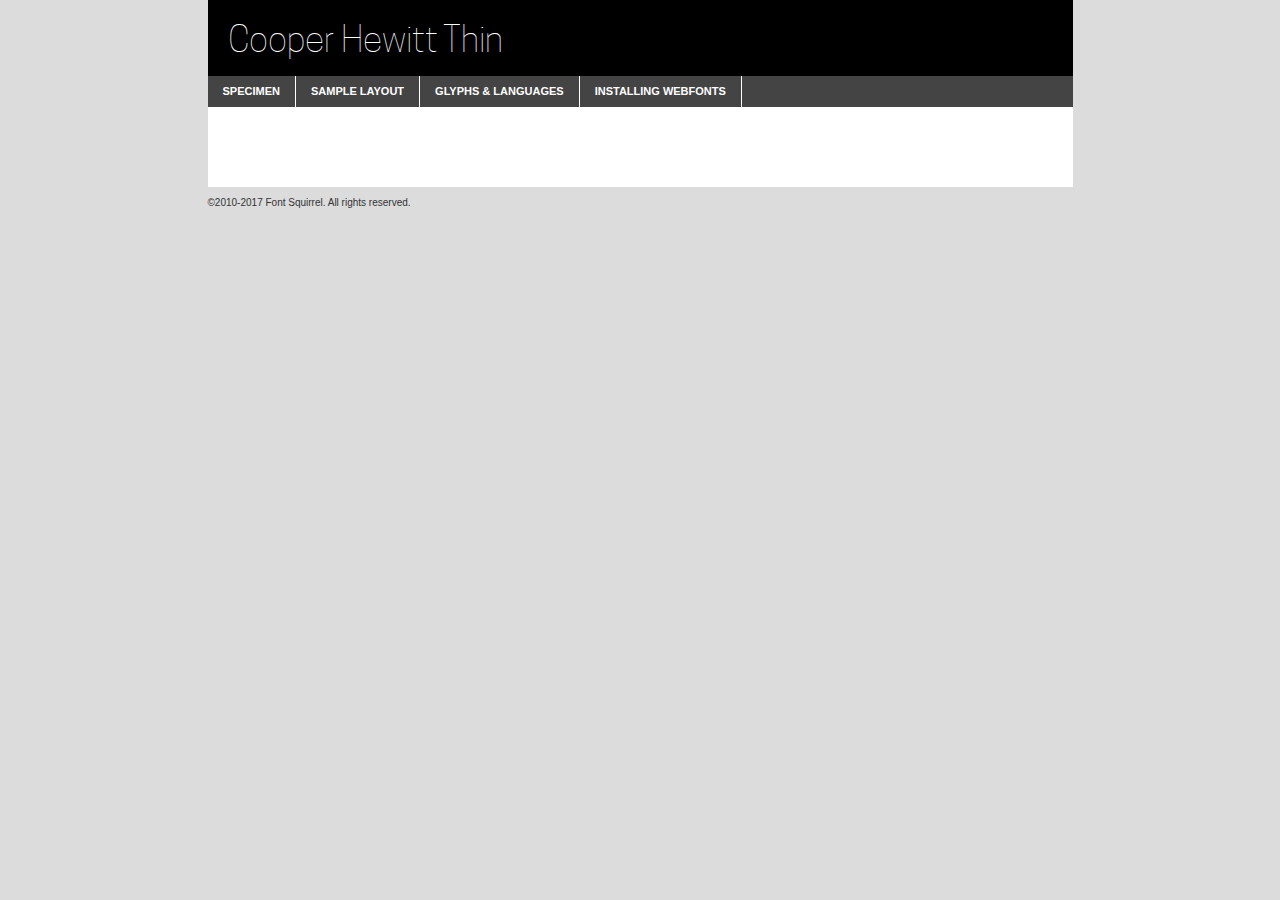
<file: fonts/cooperhewitt-thin-demo.html>
<!DOCTYPE html PUBLIC "-//W3C//DTD XHTML 1.0 Transitional//EN"
        "http://www.w3.org/TR/xhtml1/DTD/xhtml1-transitional.dtd">

<html xmlns="http://www.w3.org/1999/xhtml" xml:lang="en" lang="en">
<head>
    <meta http-equiv="Content-Type" content="text/html; charset=utf-8"/>
    <script src="http://ajax.googleapis.com/ajax/libs/jquery/1.7.2/jquery.min.js" type="text/javascript" charset="utf-8"></script>
    <script type="text/javascript">
		(function($) {
			$.fn.easyTabs = function(option) {
				var param = jQuery.extend({ fadeSpeed: 'fast', defaultContent: 1, activeClass: 'active' }, option);
				$(this).each(function() {
					var thisId = '#' + this.id;
					if ( param.defaultContent == '' )
					{
						param.defaultContent = 1;
					}
					if ( typeof param.defaultContent == 'number' )
					{
						var defaultTab = $(thisId + ' .tabs li:eq(' + (param.defaultContent - 1) + ') a').attr('href').substr(1);
					}
					else
					{
						var defaultTab = param.defaultContent;
					}
					$(thisId + ' .tabs li a').each(function() {
						var tabToHide = $(this).attr('href').substr(1);
						$('#' + tabToHide).addClass('easytabs-tab-content');
					});
					hideAll();
					changeContent(defaultTab);

					function hideAll() {$(thisId + ' .easytabs-tab-content').hide();}

					function changeContent(tabId)
					{
						hideAll();
						$(thisId + ' .tabs li').removeClass(param.activeClass);
						$(thisId + ' .tabs li a[href=#' + tabId + ']').closest('li').addClass(param.activeClass);
						if ( param.fadeSpeed != 'none' )
						{
							$(thisId + ' #' + tabId).fadeIn(param.fadeSpeed);
						}
						else
						{
							$(thisId + ' #' + tabId).show();
						}
					}

					$(thisId + ' .tabs li').click(function() {
						var tabId = $(this).find('a').attr('href').substr(1);
						changeContent(tabId);
						return false;
					});
				});
			}
		})(jQuery);
    </script>
    <link rel="stylesheet" href="specimen_files/specimen_stylesheet.css" type="text/css" charset="utf-8"/>
    <link rel="stylesheet" href="stylesheet.css" type="text/css" charset="utf-8"/>

    <style type="text/css">
        		body {
			font-family: 'cooper_hewittthin';
        		}

            </style>

    <title>Cooper Hewitt Thin Specimen</title>


    <script type="text/javascript" charset="utf-8">
		$(document).ready(function() {
			$('#container').easyTabs({ defaultContent: 1 });
		});
    </script>
</head>

<body>
<div id="container">
    <div id="header">
		Cooper Hewitt Thin    </div>
    <ul class="tabs">
        <li><a href="#specimen">Specimen</a></li>
        <li><a href="#layout">Sample Layout</a></li>
                <li><a href="#glyphs">Glyphs &amp; Languages</a></li>
        <li><a href="#installing">Installing Webfonts</a></li>

    </ul>

    <div id="main_content">


        <div id="specimen">

            <div class="section">
                <div class="grid12 firstcol">
                    <div class="huge">AaBb</div>
                </div>
            </div>

            <div class="section">
                <div class="glyph_range">A&#x200B;B&#x200b;C&#x200b;D&#x200b;E&#x200b;F&#x200b;G&#x200b;H&#x200b;I&#x200b;J&#x200b;K&#x200b;L&#x200b;M&#x200b;N&#x200b;O&#x200b;P&#x200b;Q&#x200b;R&#x200b;S&#x200b;T&#x200b;U&#x200b;V&#x200b;W&#x200b;X&#x200b;Y&#x200b;Z&#x200b;a&#x200b;b&#x200b;c&#x200b;d&#x200b;e&#x200b;f&#x200b;g&#x200b;h&#x200b;i&#x200b;j&#x200b;k&#x200b;l&#x200b;m&#x200b;n&#x200b;o&#x200b;p&#x200b;q&#x200b;r&#x200b;s&#x200b;t&#x200b;u&#x200b;v&#x200b;w&#x200b;x&#x200b;y&#x200b;z&#x200b;1&#x200b;2&#x200b;3&#x200b;4&#x200b;5&#x200b;6&#x200b;7&#x200b;8&#x200b;9&#x200b;0&#x200b;&amp;&#x200b;.&#x200b;,&#x200b;?&#x200b;!&#x200b;&#64;&#x200b;(&#x200b;)&#x200b;#&#x200b;$&#x200b;%&#x200b;*&#x200b;+&#x200b;-&#x200b;=&#x200b;:&#x200b;;</div>
            </div>
            <div class="section">
                <div class="grid12 firstcol">
                    <table class="sample_table">
                        <tr>
                            <td>10</td>
                            <td class="size10">abcdefghijklmnopqrstuvwxyzABCDEFGHIJKLMNOPQRSTUVWXYZ0123456789abcdefghijklmnopqrstuvwxyzABCDEFGHIJKLMNOPQRSTUVWXYZ0123456789abcdefghijklmnopqrstuvwxyzABCDEFGHIJKLMNOPQRSTUVWXYZ</td>
                        </tr>
                        <tr>
                            <td>11</td>
                            <td class="size11">abcdefghijklmnopqrstuvwxyzABCDEFGHIJKLMNOPQRSTUVWXYZ0123456789abcdefghijklmnopqrstuvwxyzABCDEFGHIJKLMNOPQRSTUVWXYZ0123456789abcdefghijklmnopqrstuvwxyzABCDEFGHIJKLMNOPQRSTUVWXYZ</td>
                        </tr>
                        <tr>
                            <td>12</td>
                            <td class="size12">abcdefghijklmnopqrstuvwxyzABCDEFGHIJKLMNOPQRSTUVWXYZ0123456789abcdefghijklmnopqrstuvwxyzABCDEFGHIJKLMNOPQRSTUVWXYZ0123456789abcdefghijklmnopqrstuvwxyzABCDEFGHIJKLMNOPQRSTUVWXYZ</td>
                        </tr>
                        <tr>
                            <td>13</td>
                            <td class="size13">abcdefghijklmnopqrstuvwxyzABCDEFGHIJKLMNOPQRSTUVWXYZ0123456789abcdefghijklmnopqrstuvwxyzABCDEFGHIJKLMNOPQRSTUVWXYZ0123456789abcdefghijklmnopqrstuvwxyzABCDEFGHIJKLMNOPQRSTUVWXYZ</td>
                        </tr>
                        <tr>
                            <td>14</td>
                            <td class="size14">abcdefghijklmnopqrstuvwxyzABCDEFGHIJKLMNOPQRSTUVWXYZ0123456789abcdefghijklmnopqrstuvwxyzABCDEFGHIJKLMNOPQRSTUVWXYZ0123456789abcdefghijklmnopqrstuvwxyzABCDEFGHIJKLMNOPQRSTUVWXYZ</td>
                        </tr>
                        <tr>
                            <td>16</td>
                            <td class="size16">abcdefghijklmnopqrstuvwxyzABCDEFGHIJKLMNOPQRSTUVWXYZ0123456789abcdefghijklmnopqrstuvwxyzABCDEFGHIJKLMNOPQRSTUVWXYZ</td>
                        </tr>
                        <tr>
                            <td>18</td>
                            <td class="size18">abcdefghijklmnopqrstuvwxyzABCDEFGHIJKLMNOPQRSTUVWXYZ0123456789abcdefghijklmnopqrstuvwxyzABCDEFGHIJKLMNOPQRSTUVWXYZ</td>
                        </tr>
                        <tr>
                            <td>20</td>
                            <td class="size20">abcdefghijklmnopqrstuvwxyzABCDEFGHIJKLMNOPQRSTUVWXYZ0123456789abcdefghijklmnopqrstuvwxyzABCDEFGHIJKLMNOPQRSTUVWXYZ</td>
                        </tr>
                        <tr>
                            <td>24</td>
                            <td class="size24">abcdefghijklmnopqrstuvwxyzABCDEFGHIJKLMNOPQRSTUVWXYZ0123456789abcdefghijklmnopqrstuvwxyzABCDEFGHIJKLMNOPQRSTUVWXYZ</td>
                        </tr>
                        <tr>
                            <td>30</td>
                            <td class="size30">abcdefghijklmnopqrstuvwxyzABCDEFGHIJKLMNOPQRSTUVWXYZ0123456789abcdefghijklmnopqrstuvwxyzABCDEFGHIJKLMNOPQRSTUVWXYZ</td>
                        </tr>
                        <tr>
                            <td>36</td>
                            <td class="size36">abcdefghijklmnopqrstuvwxyzABCDEFGHIJKLMNOPQRSTUVWXYZ0123456789abcdefghijklmnopqrstuvwxyzABCDEFGHIJKLMNOPQRSTUVWXYZ</td>
                        </tr>
                        <tr>
                            <td>48</td>
                            <td class="size48">abcdefghijklmnopqrstuvwxyzABCDEFGHIJKLMNOPQRSTUVWXYZ0123456789abcdefghijklmnopqrstuvwxyzABCDEFGHIJKLMNOPQRSTUVWXYZ</td>
                        </tr>
                        <tr>
                            <td>60</td>
                            <td class="size60">abcdefghijklmnopqrstuvwxyzABCDEFGHIJKLMNOPQRSTUVWXYZ0123456789abcdefghijklmnopqrstuvwxyzABCDEFGHIJKLMNOPQRSTUVWXYZ</td>
                        </tr>
                        <tr>
                            <td>72</td>
                            <td class="size72">abcdefghijklmnopqrstuvwxyzABCDEFGHIJKLMNOPQRSTUVWXYZ0123456789abcdefghijklmnopqrstuvwxyzABCDEFGHIJKLMNOPQRSTUVWXYZ</td>
                        </tr>
                        <tr>
                            <td>90</td>
                            <td class="size90">abcdefghijklmnopqrstuvwxyzABCDEFGHIJKLMNOPQRSTUVWXYZ0123456789abcdefghijklmnopqrstuvwxyzABCDEFGHIJKLMNOPQRSTUVWXYZ</td>
                        </tr>
                    </table>

                </div>

            </div>


            <div class="section" id="bodycomparison">


                <div id="xheight">
                    <div class="fontbody">&#x25FC;&#x25FC;&#x25FC;&#x25FC;&#x25FC;&#x25FC;&#x25FC;&#x25FC;&#x25FC;&#x25FC;&#x25FC;&#x25FC;&#x25FC;&#x25FC;&#x25FC;&#x25FC;&#x25FC;&#x25FC;&#x25FC;&#x25FC;&#x25FC;&#x25FC;&#x25FC;&#x25FC;&#x25FC;&#x25FC;&#x25FC;&#x25FC;&#x25FC;&#x25FC;&#x25FC;&#x25FC;&#x25FC;&#x25FC;&#x25FC;&#x25FC;&#x25FC;&#x25FC;&#x25FC;&#x25FC;&#x25FC;&#x25FC;&#x25FC;&#x25FC;&#x25FC;&#x25FC;&#x25FC;&#x25FC;&#x25FC;&#x25FC;&#x25FC;&#x25FC;&#x25FC;&#x25FC;&#x25FC;&#x25FC;&#x25FC;&#x25FC;&#x25FC;&#x25FC;&#x25FC;&#x25FC;&#x25FC;&#x25FC;&#x25FC;&#x25FC;&#x25FC;&#x25FC;&#x25FC;&#x25FC;&#x25FC;&#x25FC;&#x25FC;&#x25FC;&#x25FC;&#x25FC;&#x25FC;&#x25FC;&#x25FC;&#x25FC;&#x25FC;&#x25FC;&#x25FC;&#x25FC;&#x25FC;&#x25FC;&#x25FC;&#x25FC;&#x25FC;&#x25FC;&#x25FC;&#x25FC;&#x25FC;&#x25FC;&#x25FC;&#x25FC;&#x25FC;&#x25FC;&#x25FC;body</div>
                    <div class="arialbody">body</div>
                    <div class="verdanabody">body</div>
                    <div class="georgiabody">body</div>
                </div>
                <div class="fontbody" style="z-index:1">
                    body<span>Cooper Hewitt Thin</span>
                </div>
                <div class="arialbody" style="z-index:1">
                    body<span>Arial</span>
                </div>
                <div class="verdanabody" style="z-index:1">
                    body<span>Verdana</span>
                </div>
                <div class="georgiabody" style="z-index:1">
                    body<span>Georgia</span>
                </div>


            </div>


            <div class="section psample psample_row1" id="">

                <div class="grid2 firstcol">
                    <p class="size10"><span>10.</span>Aenean lacinia bibendum nulla sed consectetur. Fusce dapibus, tellus ac cursus commodo, tortor mauris condimentum nibh, ut fermentum massa justo sit amet risus. Nullam id dolor id nibh ultricies vehicula ut id elit. Cum sociis natoque penatibus et magnis dis parturient montes, nascetur ridiculus mus. Nulla vitae elit libero, a pharetra augue.</p>

                </div>
                <div class="grid3">
                    <p class="size11"><span>11.</span>Aenean lacinia bibendum nulla sed consectetur. Fusce dapibus, tellus ac cursus commodo, tortor mauris condimentum nibh, ut fermentum massa justo sit amet risus. Nullam id dolor id nibh ultricies vehicula ut id elit. Cum sociis natoque penatibus et magnis dis parturient montes, nascetur ridiculus mus. Nulla vitae elit libero, a pharetra augue.</p>

                </div>
                <div class="grid3">
                    <p class="size12"><span>12.</span>Aenean lacinia bibendum nulla sed consectetur. Fusce dapibus, tellus ac cursus commodo, tortor mauris condimentum nibh, ut fermentum massa justo sit amet risus. Nullam id dolor id nibh ultricies vehicula ut id elit. Cum sociis natoque penatibus et magnis dis parturient montes, nascetur ridiculus mus. Nulla vitae elit libero, a pharetra augue.</p>

                </div>
                <div class="grid4">
                    <p class="size13"><span>13.</span>Aenean lacinia bibendum nulla sed consectetur. Fusce dapibus, tellus ac cursus commodo, tortor mauris condimentum nibh, ut fermentum massa justo sit amet risus. Nullam id dolor id nibh ultricies vehicula ut id elit. Cum sociis natoque penatibus et magnis dis parturient montes, nascetur ridiculus mus. Nulla vitae elit libero, a pharetra augue.</p>

                </div>
                <div class="white_blend"></div>

            </div>
            <div class="section psample psample_row2" id="">
                <div class="grid3 firstcol">
                    <p class="size14"><span>14.</span>Aenean lacinia bibendum nulla sed consectetur. Fusce dapibus, tellus ac cursus commodo, tortor mauris condimentum nibh, ut fermentum massa justo sit amet risus. Nullam id dolor id nibh ultricies vehicula ut id elit. Cum sociis natoque penatibus et magnis dis parturient montes, nascetur ridiculus mus. Nulla vitae elit libero, a pharetra augue.</p>

                </div>
                <div class="grid4">
                    <p class="size16"><span>16.</span>Aenean lacinia bibendum nulla sed consectetur. Fusce dapibus, tellus ac cursus commodo, tortor mauris condimentum nibh, ut fermentum massa justo sit amet risus. Nullam id dolor id nibh ultricies vehicula ut id elit. Cum sociis natoque penatibus et magnis dis parturient montes, nascetur ridiculus mus. Nulla vitae elit libero, a pharetra augue.</p>

                </div>
                <div class="grid5">
                    <p class="size18"><span>18.</span>Aenean lacinia bibendum nulla sed consectetur. Fusce dapibus, tellus ac cursus commodo, tortor mauris condimentum nibh, ut fermentum massa justo sit amet risus. Nullam id dolor id nibh ultricies vehicula ut id elit. Cum sociis natoque penatibus et magnis dis parturient montes, nascetur ridiculus mus. Nulla vitae elit libero, a pharetra augue.</p>

                </div>

                <div class="white_blend"></div>

            </div>

            <div class="section psample psample_row3" id="">
                <div class="grid5 firstcol">
                    <p class="size20"><span>20.</span>Aenean lacinia bibendum nulla sed consectetur. Fusce dapibus, tellus ac cursus commodo, tortor mauris condimentum nibh, ut fermentum massa justo sit amet risus. Nullam id dolor id nibh ultricies vehicula ut id elit. Cum sociis natoque penatibus et magnis dis parturient montes, nascetur ridiculus mus. Nulla vitae elit libero, a pharetra augue.</p>
                </div>
                <div class="grid7">
                    <p class="size24"><span>24.</span>Aenean lacinia bibendum nulla sed consectetur. Fusce dapibus, tellus ac cursus commodo, tortor mauris condimentum nibh, ut fermentum massa justo sit amet risus. Nullam id dolor id nibh ultricies vehicula ut id elit. Cum sociis natoque penatibus et magnis dis parturient montes, nascetur ridiculus mus. Nulla vitae elit libero, a pharetra augue.</p>
                </div>

                <div class="white_blend"></div>

            </div>

            <div class="section psample psample_row4" id="">
                <div class="grid12 firstcol">
                    <p class="size30"><span>30.</span>Aenean lacinia bibendum nulla sed consectetur. Fusce dapibus, tellus ac cursus commodo, tortor mauris condimentum nibh, ut fermentum massa justo sit amet risus. Nullam id dolor id nibh ultricies vehicula ut id elit. Cum sociis natoque penatibus et magnis dis parturient montes, nascetur ridiculus mus. Nulla vitae elit libero, a pharetra augue.</p>
                </div>
                <div class="white_blend"></div>

            </div>


            <div class="section psample psample_row1 fullreverse">
                <div class="grid2 firstcol">
                    <p class="size10"><span>10.</span>Aenean lacinia bibendum nulla sed consectetur. Fusce dapibus, tellus ac cursus commodo, tortor mauris condimentum nibh, ut fermentum massa justo sit amet risus. Nullam id dolor id nibh ultricies vehicula ut id elit. Cum sociis natoque penatibus et magnis dis parturient montes, nascetur ridiculus mus. Nulla vitae elit libero, a pharetra augue.</p>

                </div>
                <div class="grid3">
                    <p class="size11"><span>11.</span>Aenean lacinia bibendum nulla sed consectetur. Fusce dapibus, tellus ac cursus commodo, tortor mauris condimentum nibh, ut fermentum massa justo sit amet risus. Nullam id dolor id nibh ultricies vehicula ut id elit. Cum sociis natoque penatibus et magnis dis parturient montes, nascetur ridiculus mus. Nulla vitae elit libero, a pharetra augue.</p>

                </div>
                <div class="grid3">
                    <p class="size12"><span>12.</span>Aenean lacinia bibendum nulla sed consectetur. Fusce dapibus, tellus ac cursus commodo, tortor mauris condimentum nibh, ut fermentum massa justo sit amet risus. Nullam id dolor id nibh ultricies vehicula ut id elit. Cum sociis natoque penatibus et magnis dis parturient montes, nascetur ridiculus mus. Nulla vitae elit libero, a pharetra augue.</p>

                </div>
                <div class="grid4">
                    <p class="size13"><span>13.</span>Aenean lacinia bibendum nulla sed consectetur. Fusce dapibus, tellus ac cursus commodo, tortor mauris condimentum nibh, ut fermentum massa justo sit amet risus. Nullam id dolor id nibh ultricies vehicula ut id elit. Cum sociis natoque penatibus et magnis dis parturient montes, nascetur ridiculus mus. Nulla vitae elit libero, a pharetra augue.</p>

                </div>
                <div class="black_blend"></div>

            </div>

            <div class="section psample psample_row2 fullreverse">
                <div class="grid3 firstcol">
                    <p class="size14"><span>14.</span>Aenean lacinia bibendum nulla sed consectetur. Fusce dapibus, tellus ac cursus commodo, tortor mauris condimentum nibh, ut fermentum massa justo sit amet risus. Nullam id dolor id nibh ultricies vehicula ut id elit. Cum sociis natoque penatibus et magnis dis parturient montes, nascetur ridiculus mus. Nulla vitae elit libero, a pharetra augue.</p>

                </div>
                <div class="grid4">
                    <p class="size16"><span>16.</span>Aenean lacinia bibendum nulla sed consectetur. Fusce dapibus, tellus ac cursus commodo, tortor mauris condimentum nibh, ut fermentum massa justo sit amet risus. Nullam id dolor id nibh ultricies vehicula ut id elit. Cum sociis natoque penatibus et magnis dis parturient montes, nascetur ridiculus mus. Nulla vitae elit libero, a pharetra augue.</p>

                </div>
                <div class="grid5">
                    <p class="size18"><span>18.</span>Aenean lacinia bibendum nulla sed consectetur. Fusce dapibus, tellus ac cursus commodo, tortor mauris condimentum nibh, ut fermentum massa justo sit amet risus. Nullam id dolor id nibh ultricies vehicula ut id elit. Cum sociis natoque penatibus et magnis dis parturient montes, nascetur ridiculus mus. Nulla vitae elit libero, a pharetra augue.</p>

                </div>
                <div class="black_blend"></div>

            </div>

            <div class="section psample fullreverse psample_row3" id="">
                <div class="grid5 firstcol">
                    <p class="size20"><span>20.</span>Aenean lacinia bibendum nulla sed consectetur. Fusce dapibus, tellus ac cursus commodo, tortor mauris condimentum nibh, ut fermentum massa justo sit amet risus. Nullam id dolor id nibh ultricies vehicula ut id elit. Cum sociis natoque penatibus et magnis dis parturient montes, nascetur ridiculus mus. Nulla vitae elit libero, a pharetra augue.</p>
                </div>
                <div class="grid7">
                    <p class="size24"><span>24.</span>Aenean lacinia bibendum nulla sed consectetur. Fusce dapibus, tellus ac cursus commodo, tortor mauris condimentum nibh, ut fermentum massa justo sit amet risus. Nullam id dolor id nibh ultricies vehicula ut id elit. Cum sociis natoque penatibus et magnis dis parturient montes, nascetur ridiculus mus. Nulla vitae elit libero, a pharetra augue.</p>
                </div>

                <div class="black_blend"></div>

            </div>

            <div class="section psample fullreverse psample_row4" id="" style="border-bottom: 20px #000 solid;">
                <div class="grid12 firstcol">
                    <p class="size30"><span>30.</span>Aenean lacinia bibendum nulla sed consectetur. Fusce dapibus, tellus ac cursus commodo, tortor mauris condimentum nibh, ut fermentum massa justo sit amet risus. Nullam id dolor id nibh ultricies vehicula ut id elit. Cum sociis natoque penatibus et magnis dis parturient montes, nascetur ridiculus mus. Nulla vitae elit libero, a pharetra augue.</p>
                </div>
                <div class="black_blend"></div>

            </div>


        </div>

        <div id="layout">

            <div class="section">

                <div class="grid12 firstcol">
                    <h1>Lorem Ipsum Dolor</h1>
                    <h2>Etiam porta sem malesuada magna mollis euismod</h2>

                    <p class="byline">By <a href="#link">Aenean Lacinia</a></p>
                </div>
            </div>
            <div class="section">
                <div class="grid8 firstcol">
                    <p class="large">Donec sed odio dui. Morbi leo risus, porta ac consectetur ac, vestibulum at eros. Fusce dapibus, tellus ac cursus commodo, tortor mauris condimentum nibh, ut fermentum massa justo sit amet risus. </p>


                    <h3>Pellentesque ornare sem</h3>

                    <p>Maecenas sed diam eget risus varius blandit sit amet non magna. Maecenas faucibus mollis interdum. Donec ullamcorper nulla non metus auctor fringilla. Nullam id dolor id nibh ultricies vehicula ut id elit. Nullam id dolor id nibh ultricies vehicula ut id elit. </p>

                    <p>Aenean eu leo quam. Pellentesque ornare sem lacinia quam venenatis vestibulum. Lorem ipsum dolor sit amet, consectetur adipiscing elit. Cum sociis natoque penatibus et magnis dis parturient montes, nascetur ridiculus mus. </p>

                    <p>Nulla vitae elit libero, a pharetra augue. Praesent commodo cursus magna, vel scelerisque nisl consectetur et. Aenean lacinia bibendum nulla sed consectetur. </p>

                    <p>Nullam quis risus eget urna mollis ornare vel eu leo. Nullam quis risus eget urna mollis ornare vel eu leo. Maecenas sed diam eget risus varius blandit sit amet non magna. Donec ullamcorper nulla non metus auctor fringilla. </p>

                    <h3>Cras mattis consectetur</h3>

                    <p>Aenean eu leo quam. Pellentesque ornare sem lacinia quam venenatis vestibulum. Aenean lacinia bibendum nulla sed consectetur. Integer posuere erat a ante venenatis dapibus posuere velit aliquet. Cras mattis consectetur purus sit amet fermentum. </p>

                    <p>Nullam id dolor id nibh ultricies vehicula ut id elit. Nullam quis risus eget urna mollis ornare vel eu leo. Cras mattis consectetur purus sit amet fermentum.</p>
                </div>

                <div class="grid4 sidebar">

                    <div class="box reverse">
                        <p class="last">Nullam quis risus eget urna mollis ornare vel eu leo. Donec ullamcorper nulla non metus auctor fringilla. Cras mattis consectetur purus sit amet fermentum. Sed posuere consectetur est at lobortis. Lorem ipsum dolor sit amet, consectetur adipiscing elit. </p>
                    </div>

                    <p class="caption">Maecenas sed diam eget risus varius.</p>

                    <p>Vestibulum id ligula porta felis euismod semper. Integer posuere erat a ante venenatis dapibus posuere velit aliquet. Vestibulum id ligula porta felis euismod semper. Sed posuere consectetur est at lobortis. Maecenas sed diam eget risus varius blandit sit amet non magna. Fusce dapibus, tellus ac cursus commodo, tortor mauris condimentum nibh, ut fermentum massa justo sit amet risus. </p>


                    <p>Duis mollis, est non commodo luctus, nisi erat porttitor ligula, eget lacinia odio sem nec elit. Aenean lacinia bibendum nulla sed consectetur. Vivamus sagittis lacus vel augue laoreet rutrum faucibus dolor auctor. Aenean lacinia bibendum nulla sed consectetur. Nullam quis risus eget urna mollis ornare vel eu leo. </p>

                    <p>Praesent commodo cursus magna, vel scelerisque nisl consectetur et. Donec ullamcorper nulla non metus auctor fringilla. Maecenas faucibus mollis interdum. Fusce dapibus, tellus ac cursus commodo, tortor mauris condimentum nibh, ut fermentum massa justo sit amet risus. </p>

                </div>
            </div>

        </div>


		

        <div id="glyphs">
            <div class="section">
                <div class="grid12 firstcol">

                    <h1>Language Support</h1>
                    <p>The subset of Cooper Hewitt Thin in this kit supports the following languages:<br/>

						Albanian, Basque, Breton, Chamorro, Danish, Dutch, English, Faroese, Finnish, French, Frisian, Galician, German, Icelandic, Italian, Malagasy, Norwegian, Portuguese, Spanish, Alsatian, Aragonese, Arapaho, Arrernte, Asturian, Aymara, Bislama, Cebuano, Corsican, Fijian, French_creole, Genoese, Gilbertese, Greenlandic, Haitian_creole, Hiligaynon, Hmong, Hopi, Ibanag, Iloko_ilokano, Indonesian, Interglossa_glosa, Interlingua, Irish_gaelic, Jerriais, Lojban, Lombard, Luxembourgeois, Manx, Mohawk, Norfolk_pitcairnese, Occitan, Oromo, Pangasinan, Papiamento, Piedmontese, Potawatomi, Rhaeto-romance, Romansh, Rotokas, Sami_lule, Samoan, Sardinian, Scots_gaelic, Seychelles_creole, Shona, Sicilian, Somali, Southern_ndebele, Swahili, Swati_swazi, Tagalog_filipino_pilipino, Tetum, Tok_pisin, Uyghur_latinized, Volapuk, Walloon, Warlpiri, Xhosa, Yapese, Zulu, Latinbasic, Ubasic, Demo                    </p>
                    <h1>Glyph Chart</h1>
                    <p>The subset of Cooper Hewitt Thin in this kit includes all the glyphs listed below. Unicode entities are included above each glyph to help you insert individual characters into your layout.</p>
                    <div id="glyph_chart">

						                            							                                <div><p>&amp;#32;</p>&#32;</div>
																				                                <div><p>&amp;#33;</p>&#33;</div>
																				                                <div><p>&amp;#34;</p>&#34;</div>
																				                                <div><p>&amp;#35;</p>&#35;</div>
																				                                <div><p>&amp;#36;</p>&#36;</div>
																				                                <div><p>&amp;#37;</p>&#37;</div>
																				                                <div><p>&amp;#38;</p>&#38;</div>
																				                                <div><p>&amp;#39;</p>&#39;</div>
																				                                <div><p>&amp;#40;</p>&#40;</div>
																				                                <div><p>&amp;#41;</p>&#41;</div>
																				                                <div><p>&amp;#42;</p>&#42;</div>
																				                                <div><p>&amp;#43;</p>&#43;</div>
																				                                <div><p>&amp;#44;</p>&#44;</div>
																				                                <div><p>&amp;#45;</p>&#45;</div>
																				                                <div><p>&amp;#46;</p>&#46;</div>
																				                                <div><p>&amp;#47;</p>&#47;</div>
																				                                <div><p>&amp;#48;</p>&#48;</div>
																				                                <div><p>&amp;#49;</p>&#49;</div>
																				                                <div><p>&amp;#50;</p>&#50;</div>
																				                                <div><p>&amp;#51;</p>&#51;</div>
																				                                <div><p>&amp;#52;</p>&#52;</div>
																				                                <div><p>&amp;#53;</p>&#53;</div>
																				                                <div><p>&amp;#54;</p>&#54;</div>
																				                                <div><p>&amp;#55;</p>&#55;</div>
																				                                <div><p>&amp;#56;</p>&#56;</div>
																				                                <div><p>&amp;#57;</p>&#57;</div>
																				                                <div><p>&amp;#58;</p>&#58;</div>
																				                                <div><p>&amp;#59;</p>&#59;</div>
																				                                <div><p>&amp;#60;</p>&#60;</div>
																				                                <div><p>&amp;#61;</p>&#61;</div>
																				                                <div><p>&amp;#62;</p>&#62;</div>
																				                                <div><p>&amp;#63;</p>&#63;</div>
																				                                <div><p>&amp;#64;</p>&#64;</div>
																				                                <div><p>&amp;#65;</p>&#65;</div>
																				                                <div><p>&amp;#66;</p>&#66;</div>
																				                                <div><p>&amp;#67;</p>&#67;</div>
																				                                <div><p>&amp;#68;</p>&#68;</div>
																				                                <div><p>&amp;#69;</p>&#69;</div>
																				                                <div><p>&amp;#70;</p>&#70;</div>
																				                                <div><p>&amp;#71;</p>&#71;</div>
																				                                <div><p>&amp;#72;</p>&#72;</div>
																				                                <div><p>&amp;#73;</p>&#73;</div>
																				                                <div><p>&amp;#74;</p>&#74;</div>
																				                                <div><p>&amp;#75;</p>&#75;</div>
																				                                <div><p>&amp;#76;</p>&#76;</div>
																				                                <div><p>&amp;#77;</p>&#77;</div>
																				                                <div><p>&amp;#78;</p>&#78;</div>
																				                                <div><p>&amp;#79;</p>&#79;</div>
																				                                <div><p>&amp;#80;</p>&#80;</div>
																				                                <div><p>&amp;#81;</p>&#81;</div>
																				                                <div><p>&amp;#82;</p>&#82;</div>
																				                                <div><p>&amp;#83;</p>&#83;</div>
																				                                <div><p>&amp;#84;</p>&#84;</div>
																				                                <div><p>&amp;#85;</p>&#85;</div>
																				                                <div><p>&amp;#86;</p>&#86;</div>
																				                                <div><p>&amp;#87;</p>&#87;</div>
																				                                <div><p>&amp;#88;</p>&#88;</div>
																				                                <div><p>&amp;#89;</p>&#89;</div>
																				                                <div><p>&amp;#90;</p>&#90;</div>
																				                                <div><p>&amp;#91;</p>&#91;</div>
																				                                <div><p>&amp;#92;</p>&#92;</div>
																				                                <div><p>&amp;#93;</p>&#93;</div>
																				                                <div><p>&amp;#94;</p>&#94;</div>
																				                                <div><p>&amp;#95;</p>&#95;</div>
																				                                <div><p>&amp;#96;</p>&#96;</div>
																				                                <div><p>&amp;#97;</p>&#97;</div>
																				                                <div><p>&amp;#98;</p>&#98;</div>
																				                                <div><p>&amp;#99;</p>&#99;</div>
																				                                <div><p>&amp;#100;</p>&#100;</div>
																				                                <div><p>&amp;#101;</p>&#101;</div>
																				                                <div><p>&amp;#102;</p>&#102;</div>
																				                                <div><p>&amp;#103;</p>&#103;</div>
																				                                <div><p>&amp;#104;</p>&#104;</div>
																				                                <div><p>&amp;#105;</p>&#105;</div>
																				                                <div><p>&amp;#106;</p>&#106;</div>
																				                                <div><p>&amp;#107;</p>&#107;</div>
																				                                <div><p>&amp;#108;</p>&#108;</div>
																				                                <div><p>&amp;#109;</p>&#109;</div>
																				                                <div><p>&amp;#110;</p>&#110;</div>
																				                                <div><p>&amp;#111;</p>&#111;</div>
																				                                <div><p>&amp;#112;</p>&#112;</div>
																				                                <div><p>&amp;#113;</p>&#113;</div>
																				                                <div><p>&amp;#114;</p>&#114;</div>
																				                                <div><p>&amp;#115;</p>&#115;</div>
																				                                <div><p>&amp;#116;</p>&#116;</div>
																				                                <div><p>&amp;#117;</p>&#117;</div>
																				                                <div><p>&amp;#118;</p>&#118;</div>
																				                                <div><p>&amp;#119;</p>&#119;</div>
																				                                <div><p>&amp;#120;</p>&#120;</div>
																				                                <div><p>&amp;#121;</p>&#121;</div>
																				                                <div><p>&amp;#122;</p>&#122;</div>
																				                                <div><p>&amp;#123;</p>&#123;</div>
																				                                <div><p>&amp;#124;</p>&#124;</div>
																				                                <div><p>&amp;#125;</p>&#125;</div>
																				                                <div><p>&amp;#126;</p>&#126;</div>
																				                                <div><p>&amp;#160;</p>&#160;</div>
																				                                <div><p>&amp;#161;</p>&#161;</div>
																				                                <div><p>&amp;#162;</p>&#162;</div>
																				                                <div><p>&amp;#163;</p>&#163;</div>
																				                                <div><p>&amp;#165;</p>&#165;</div>
																				                                <div><p>&amp;#166;</p>&#166;</div>
																				                                <div><p>&amp;#167;</p>&#167;</div>
																				                                <div><p>&amp;#168;</p>&#168;</div>
																				                                <div><p>&amp;#169;</p>&#169;</div>
																				                                <div><p>&amp;#170;</p>&#170;</div>
																				                                <div><p>&amp;#171;</p>&#171;</div>
																				                                <div><p>&amp;#172;</p>&#172;</div>
																				                                <div><p>&amp;#173;</p>&#173;</div>
																				                                <div><p>&amp;#174;</p>&#174;</div>
																				                                <div><p>&amp;#175;</p>&#175;</div>
																				                                <div><p>&amp;#176;</p>&#176;</div>
																				                                <div><p>&amp;#177;</p>&#177;</div>
																				                                <div><p>&amp;#178;</p>&#178;</div>
																				                                <div><p>&amp;#179;</p>&#179;</div>
																				                                <div><p>&amp;#180;</p>&#180;</div>
																				                                <div><p>&amp;#182;</p>&#182;</div>
																				                                <div><p>&amp;#183;</p>&#183;</div>
																				                                <div><p>&amp;#184;</p>&#184;</div>
																				                                <div><p>&amp;#185;</p>&#185;</div>
																				                                <div><p>&amp;#186;</p>&#186;</div>
																				                                <div><p>&amp;#187;</p>&#187;</div>
																				                                <div><p>&amp;#188;</p>&#188;</div>
																				                                <div><p>&amp;#189;</p>&#189;</div>
																				                                <div><p>&amp;#190;</p>&#190;</div>
																				                                <div><p>&amp;#191;</p>&#191;</div>
																				                                <div><p>&amp;#192;</p>&#192;</div>
																				                                <div><p>&amp;#193;</p>&#193;</div>
																				                                <div><p>&amp;#194;</p>&#194;</div>
																				                                <div><p>&amp;#195;</p>&#195;</div>
																				                                <div><p>&amp;#196;</p>&#196;</div>
																				                                <div><p>&amp;#197;</p>&#197;</div>
																				                                <div><p>&amp;#198;</p>&#198;</div>
																				                                <div><p>&amp;#199;</p>&#199;</div>
																				                                <div><p>&amp;#200;</p>&#200;</div>
																				                                <div><p>&amp;#201;</p>&#201;</div>
																				                                <div><p>&amp;#202;</p>&#202;</div>
																				                                <div><p>&amp;#203;</p>&#203;</div>
																				                                <div><p>&amp;#204;</p>&#204;</div>
																				                                <div><p>&amp;#205;</p>&#205;</div>
																				                                <div><p>&amp;#206;</p>&#206;</div>
																				                                <div><p>&amp;#207;</p>&#207;</div>
																				                                <div><p>&amp;#208;</p>&#208;</div>
																				                                <div><p>&amp;#209;</p>&#209;</div>
																				                                <div><p>&amp;#210;</p>&#210;</div>
																				                                <div><p>&amp;#211;</p>&#211;</div>
																				                                <div><p>&amp;#212;</p>&#212;</div>
																				                                <div><p>&amp;#213;</p>&#213;</div>
																				                                <div><p>&amp;#214;</p>&#214;</div>
																				                                <div><p>&amp;#215;</p>&#215;</div>
																				                                <div><p>&amp;#216;</p>&#216;</div>
																				                                <div><p>&amp;#217;</p>&#217;</div>
																				                                <div><p>&amp;#218;</p>&#218;</div>
																				                                <div><p>&amp;#219;</p>&#219;</div>
																				                                <div><p>&amp;#220;</p>&#220;</div>
																				                                <div><p>&amp;#221;</p>&#221;</div>
																				                                <div><p>&amp;#222;</p>&#222;</div>
																				                                <div><p>&amp;#223;</p>&#223;</div>
																				                                <div><p>&amp;#224;</p>&#224;</div>
																				                                <div><p>&amp;#225;</p>&#225;</div>
																				                                <div><p>&amp;#226;</p>&#226;</div>
																				                                <div><p>&amp;#227;</p>&#227;</div>
																				                                <div><p>&amp;#228;</p>&#228;</div>
																				                                <div><p>&amp;#229;</p>&#229;</div>
																				                                <div><p>&amp;#230;</p>&#230;</div>
																				                                <div><p>&amp;#231;</p>&#231;</div>
																				                                <div><p>&amp;#232;</p>&#232;</div>
																				                                <div><p>&amp;#233;</p>&#233;</div>
																				                                <div><p>&amp;#234;</p>&#234;</div>
																				                                <div><p>&amp;#235;</p>&#235;</div>
																				                                <div><p>&amp;#236;</p>&#236;</div>
																				                                <div><p>&amp;#237;</p>&#237;</div>
																				                                <div><p>&amp;#238;</p>&#238;</div>
																				                                <div><p>&amp;#239;</p>&#239;</div>
																				                                <div><p>&amp;#240;</p>&#240;</div>
																				                                <div><p>&amp;#241;</p>&#241;</div>
																				                                <div><p>&amp;#242;</p>&#242;</div>
																				                                <div><p>&amp;#243;</p>&#243;</div>
																				                                <div><p>&amp;#244;</p>&#244;</div>
																				                                <div><p>&amp;#245;</p>&#245;</div>
																				                                <div><p>&amp;#246;</p>&#246;</div>
																				                                <div><p>&amp;#247;</p>&#247;</div>
																				                                <div><p>&amp;#248;</p>&#248;</div>
																				                                <div><p>&amp;#249;</p>&#249;</div>
																				                                <div><p>&amp;#250;</p>&#250;</div>
																				                                <div><p>&amp;#251;</p>&#251;</div>
																				                                <div><p>&amp;#252;</p>&#252;</div>
																				                                <div><p>&amp;#253;</p>&#253;</div>
																				                                <div><p>&amp;#254;</p>&#254;</div>
																				                                <div><p>&amp;#255;</p>&#255;</div>
																				                                <div><p>&amp;#338;</p>&#338;</div>
																				                                <div><p>&amp;#339;</p>&#339;</div>
																				                                <div><p>&amp;#376;</p>&#376;</div>
																				                                <div><p>&amp;#710;</p>&#710;</div>
																				                                <div><p>&amp;#732;</p>&#732;</div>
																				                                <div><p>&amp;#8192;</p>&#8192;</div>
																				                                <div><p>&amp;#8193;</p>&#8193;</div>
																				                                <div><p>&amp;#8194;</p>&#8194;</div>
																				                                <div><p>&amp;#8195;</p>&#8195;</div>
																				                                <div><p>&amp;#8196;</p>&#8196;</div>
																				                                <div><p>&amp;#8197;</p>&#8197;</div>
																				                                <div><p>&amp;#8198;</p>&#8198;</div>
																				                                <div><p>&amp;#8199;</p>&#8199;</div>
																				                                <div><p>&amp;#8200;</p>&#8200;</div>
																				                                <div><p>&amp;#8201;</p>&#8201;</div>
																				                                <div><p>&amp;#8202;</p>&#8202;</div>
																				                                <div><p>&amp;#8208;</p>&#8208;</div>
																				                                <div><p>&amp;#8209;</p>&#8209;</div>
																				                                <div><p>&amp;#8210;</p>&#8210;</div>
																				                                <div><p>&amp;#8211;</p>&#8211;</div>
																				                                <div><p>&amp;#8212;</p>&#8212;</div>
																				                                <div><p>&amp;#8216;</p>&#8216;</div>
																				                                <div><p>&amp;#8217;</p>&#8217;</div>
																				                                <div><p>&amp;#8218;</p>&#8218;</div>
																				                                <div><p>&amp;#8220;</p>&#8220;</div>
																				                                <div><p>&amp;#8221;</p>&#8221;</div>
																				                                <div><p>&amp;#8222;</p>&#8222;</div>
																				                                <div><p>&amp;#8226;</p>&#8226;</div>
																				                                <div><p>&amp;#8230;</p>&#8230;</div>
																				                                <div><p>&amp;#8239;</p>&#8239;</div>
																				                                <div><p>&amp;#8249;</p>&#8249;</div>
																				                                <div><p>&amp;#8250;</p>&#8250;</div>
																				                                <div><p>&amp;#8287;</p>&#8287;</div>
																				                                <div><p>&amp;#8364;</p>&#8364;</div>
																				                                <div><p>&amp;#8482;</p>&#8482;</div>
																				                                <div><p>&amp;#9724;</p>&#9724;</div>
																				                                <div><p>&amp;#64257;</p>&#64257;</div>
																				                                <div><p>&amp;#64258;</p>&#64258;</div>
																																																										                    </div>
                </div>


            </div>
        </div>


        <div id="specs">

        </div>

        <div id="installing">
            <div class="section">
                <div class="grid7 firstcol">
                    <h1>Installing Webfonts</h1>

                    <p>Webfonts are supported by all major browser platforms but not all in the same way. There are currently four different font formats that must be included in order to target all browsers. This includes TTF, WOFF, EOT and SVG.</p>

                    <h2>1. Upload your webfonts</h2>
                    <p>You must upload your webfont kit to your website. They should be in or near the same directory as your CSS files.</p>

                    <h2>2. Include the webfont stylesheet</h2>
                    <p>A special CSS @font-face declaration helps the various browsers select the appropriate font it needs without causing you a bunch of headaches. Learn more about this syntax by reading the <a href="https://www.fontspring.com/blog/further-hardening-of-the-bulletproof-syntax">Fontspring blog post</a> about it. The code for it is as follows:</p>


                    <code>
                        @font-face{
                        font-family: 'MyWebFont';
                        src: url('WebFont.eot');
                        src: url('WebFont.eot?#iefix') format('embedded-opentype'),
                        url('WebFont.woff') format('woff'),
                        url('WebFont.ttf') format('truetype'),
                        url('WebFont.svg#webfont') format('svg');
                        }
                    </code>

                    <p>We've already gone ahead and generated the code for you. All you have to do is link to the stylesheet in your HTML, like this:</p>
                    <code>&lt;link rel=&quot;stylesheet&quot; href=&quot;stylesheet.css&quot; type=&quot;text/css&quot; charset=&quot;utf-8&quot; /&gt;</code>

                    <h2>3. Modify your own stylesheet</h2>
                    <p>To take advantage of your new fonts, you must tell your stylesheet to use them. Look at the original @font-face declaration above and find the property called "font-family." The name linked there will be what you use to reference the font. Prepend that webfont name to the font stack in the "font-family" property, inside the selector you want to change. For example:</p>
                    <code>p { font-family: 'WebFont', Arial, sans-serif; }</code>

                    <h2>4. Test</h2>
                    <p>Getting webfonts to work cross-browser <em>can</em> be tricky. Use the information in the sidebar to help you if you find that fonts aren't loading in a particular browser.</p>
                </div>

                <div class="grid5 sidebar">
                    <div class="box">
                        <h2>Troubleshooting<br/>Font-Face Problems</h2>
                        <p>Having trouble getting your webfonts to load in your new website? Here are some tips to sort out what might be the problem.</p>

                        <h3>Fonts not showing in any browser</h3>

                        <p>This sounds like you need to work on the plumbing. You either did not upload the fonts to the correct directory, or you did not link the fonts properly in the CSS. If you've confirmed that all this is correct and you still have a problem, take a look at your .htaccess file and see if requests are getting intercepted.</p>

                        <h3>Fonts not loading in iPhone or iPad</h3>

                        <p>The most common problem here is that you are serving the fonts from an IIS server. IIS refuses to serve files that have unknown MIME types. If that is the case, you must set the MIME type for SVG to "image/svg+xml" in the server settings. Follow these instructions from Microsoft if you need help.</p>

                        <h3>Fonts not loading in Firefox</h3>

                        <p>The primary reason for this failure? You are still using a version Firefox older than 3.5. So upgrade already! If that isn't it, then you are very likely serving fonts from a different domain. Firefox requires that all font assets be served from the same domain. Lastly it is possible that you need to add WOFF to your list of MIME types (if you are serving via IIS.)</p>

                        <h3>Fonts not loading in IE</h3>

                        <p>Are you looking at Internet Explorer on an actual Windows machine or are you cheating by using a service like Adobe BrowserLab? Many of these screenshot services do not render @font-face for IE. Best to test it on a real machine.</p>

                        <h3>Fonts not loading in IE9</h3>

                        <p>IE9, like Firefox, requires that fonts be served from the same domain as the website. Make sure that is the case.</p>
                    </div>
                </div>
            </div>

        </div>

    </div>
    <div id="footer">
        <p>&copy;2010-2017 Font Squirrel. All rights reserved.</p>
    </div>
</div>
</body>
</html>
</file>
<file: fonts/stylesheet.css>
/*! Generated by Font Squirrel (https://www.fontsquirrel.com) on August 24, 2025 */



@font-face {
    font-family: 'action_manbold';
    src: url('action_man_bold-webfont.woff2') format('woff2'),
         url('action_man_bold-webfont.woff') format('woff');
    font-weight: normal;
    font-style: normal;

}




@font-face {
    font-family: 'cooper_hewittlight';
    src: url('cooperhewitt-light-webfont.woff2') format('woff2'),
         url('cooperhewitt-light-webfont.woff') format('woff');
    font-weight: normal;
    font-style: normal;

}




@font-face {
    font-family: 'cooper_hewittthin';
    src: url('cooperhewitt-thin-webfont.woff2') format('woff2'),
         url('cooperhewitt-thin-webfont.woff') format('woff');
    font-weight: normal;
    font-style: normal;

}




@font-face {
    font-family: 'action_manbold';
    src: url('action_man_bold-webfont.woff2') format('woff2'),
         url('action_man_bold-webfont.woff') format('woff');
    font-weight: normal;
    font-style: normal;

}




@font-face {
    font-family: 'cooper_hewittlight';
    src: url('cooperhewitt-light-webfont.woff2') format('woff2'),
         url('cooperhewitt-light-webfont.woff') format('woff');
    font-weight: normal;
    font-style: normal;

}




@font-face {
    font-family: 'cooper_hewittthin';
    src: url('cooperhewitt-thin-webfont.woff2') format('woff2'),
         url('cooperhewitt-thin-webfont.woff') format('woff');
    font-weight: normal;
    font-style: normal;

}
</file>
<file: fonts/specimen_files/specimen_stylesheet.css>
@import url('grid_12-825-55-15.css');

/*  
	CSS Reset by Eric Meyer - Released under Public Domain
    http://meyerweb.com/eric/tools/css/reset/
*/
html, body, div, span, applet, object, iframe,
h1, h2, h3, h4, h5, h6, p, blockquote, pre,
a, abbr, acronym, address, big, cite, code,
del, dfn, em, font, img, ins, kbd, q, s, samp,
small, strike, strong, sub, sup, tt, var,
b, u, i, center, dl, dt, dd, ol, ul, li,
fieldset, form, label, legend, table,
caption, tbody, tfoot, thead, tr, th, td {
	margin:         0;
	padding:        0;
	border:         0;
	outline:        0;
	font-size:      100%;
	vertical-align: baseline;
	background:     transparent;
}

body {
	line-height: 1;
}

ol, ul {
	list-style: none;
}

blockquote, q {
	quotes: none;
}

blockquote:before, blockquote:after,
q:before, q:after {
	content: '';
	content: none;
}

:focus {
	outline: 0;
}

ins {
	text-decoration: none;
}

del {
	text-decoration: line-through;
}

table {
	border-collapse: collapse;
	border-spacing:  0;
}


body {
	color:            #000;
	background-color: #dcdcdc;
}

a {
	text-decoration: none;
	color:           #1883ba;
}

h1 {
	font-size:     32px;
	font-weight:   normal;
	font-style:    normal;
	margin-bottom: 18px;
}

h2 {
	font-size: 18px;
}

#container {
	width:  865px;
	margin: 0px auto;
}


#header {
	padding:          20px;
	font-size:        36px;
	background-color: #000;
	color:            #fff;
}

#header span {
	color: #666;
}

#main_content {
	background-color: #fff;
	padding:          60px 20px 20px;
}


#footer p {
	margin:         0;
	padding-top:    10px;
	padding-bottom: 50px;
	color:          #333;
	font:           10px Arial, sans-serif;
}

.tabs {
	width:            100%;
	height:           31px;
	background-color: #444;
}

.tabs li {
	float:            left;
	margin:           0;
	overflow:         hidden;
	background-color: #444;
}

.tabs li a {
	display:         block;
	color:           #fff;
	text-decoration: none;
	font:            bold 11px/11px 'Arial';
	text-transform:  uppercase;
	padding:         10px 15px;
	border-right:    1px solid #fff;
}

.tabs li a:hover {
	background-color: #00b3ff;

}

.tabs li.active a {
	color:            #000;
	background-color: #fff;
}


div.huge {

	font-size:      300px;
	line-height:    1em;
	padding:        0;
	letter-spacing: -.02em;
	overflow:       hidden;
}

div.glyph_range {
	font-size:   72px;
	line-height: 1.1em;
}

.size10 {
	font-size: 10px;
}

.size11 {
	font-size: 11px;
}

.size12 {
	font-size: 12px;
}

.size13 {
	font-size: 13px;
}

.size14 {
	font-size: 14px;
}

.size16 {
	font-size: 16px;
}

.size18 {
	font-size: 18px;
}

.size20 {
	font-size: 20px;
}

.size24 {
	font-size: 24px;
}

.size30 {
	font-size: 30px;
}

.size36 {
	font-size: 36px;
}

.size48 {
	font-size: 48px;
}

.size60 {
	font-size: 60px;
}

.size72 {
	font-size: 72px;
}

.size90 {
	font-size: 90px;
}


.psample_row1 {
	height: 120px;
}

.psample_row1 {
	height: 120px;
}

.psample_row2 {
	height: 160px;
}

.psample_row3 {
	height: 160px;
}

.psample_row4 {
	height: 160px;
}

.psample {
	overflow: hidden;
	position: relative;
}

.psample p {
	line-height: 1.3em;
	display:     block;
	overflow:    hidden;
	margin:      0;
}

.psample span {
	margin-right: .5em;
}

.white_blend {
	width:            100%;
	height:           61px;
	background-image: url([data-uri]);
	position:         absolute;
	bottom:           0;
}

.black_blend {
	width:            100%;
	height:           61px;
	background-image: url([data-uri]);
	position:         absolute;
	bottom:           0;
}

.fullreverse {
	background:    #000 !important;
	color:         #fff !important;
	margin-left:   -20px;
	padding-left:  20px;
	margin-right:  -20px;
	padding-right: 20px;
	padding:       20px;
	margin-bottom: 0;
}


.sample_table td {
	padding-top:    3px;
	padding-bottom: 5px;
	padding-left:   5px;
	vertical-align: middle;
	line-height:    1.2em;
}

.sample_table td:first-child {
	background-color: #eee;
	text-align:       right;
	padding-right:    5px;
	padding-left:     0;
	padding:          5px;
	font:             11px/12px 'Courier New', Courier, mono;
}

code {
	white-space:      pre;
	background-color: #eee;
	display:          block;
	padding:          10px;
	margin-bottom:    18px;
	overflow:         auto;
}


.bottom, .last {
	margin-bottom:  0 !important;
	padding-bottom: 0 !important;
}

.box {
	padding:       18px;
	margin-bottom: 18px;
	background:    #eee;
}

.reverse, .reversed {
	background: #000 !important;
	color:      #fff !important;
	border:     none !important;
}

#bodycomparison {
	position:    relative;
	overflow:    hidden;
	font-size:   72px;
	height:      90px;
	white-space: nowrap;
}

#bodycomparison div {
	font-size:   72px;
	line-height: 90px;
	display:     inline;
	margin:      0 15px 0 0;
	padding:     0;
}

#bodycomparison div span {
	font:     10px Arial;
	position: absolute;
	left:     0;
}

#xheight {
	float:       none;
	position:    absolute;
	color:       #d9f3ff;
	font-size:   72px;
	line-height: 90px;
}

.fontbody {
	position: relative;
}

.arialbody {
	font-family: Arial;
	position:    relative;
}

.verdanabody {
	font-family: Verdana;
	position:    relative;
}

.georgiabody {
	font-family: Georgia;
	position:    relative;
}

/* @group Layout page
 */

#layout h1 {
	font-size:   36px;
	line-height: 42px;
	font-weight: normal;
	font-style:  normal;
}

#layout h2 {
	font-size:   24px;
	line-height: 23px;
	font-weight: normal;
	font-style:  normal;
}

#layout h3 {
	font-size:   22px;
	line-height: 1.4em;
	margin-top:  1em;
	font-weight: normal;
	font-style:  normal;
}


#layout p.byline {
	font-size:     12px;
	margin-top:    18px;
	line-height:   12px;
	margin-bottom: 0;
}

#layout p {
	font-size:     14px;
	line-height:   21px;
	margin-bottom: .5em;
}

#layout p.large {
	font-size:   18px;
	line-height: 26px;
}

#layout .sidebar p {
	font-size:   12px;
	line-height: 1.4em;
}

#layout p.caption {
	font-size:     10px;
	margin-top:    -16px;
	margin-bottom: 18px;
}

/* @end */

/* @group Glyphs */

#glyph_chart div {
	background-color: #d9f3ff;
	color:            black;
	float:            left;
	font-size:        36px;
	height:           1.2em;
	line-height:      1.2em;
	margin-bottom:    1px;
	margin-right:     1px;
	text-align:       center;
	width:            1.2em;
	position:         relative;
	padding:          .6em .2em .2em;
}

#glyph_chart div p {
	position:         absolute;
	left:             0;
	top:              0;
	display:          block;
	text-align:       center;
	font:             bold 9px Arial, sans-serif;
	background-color: #3a768f;
	width:            100%;
	color:            #fff;
	padding:          2px 0;
}


#glyphs h1 {
	font-family: Arial, sans-serif;
}

/* @end */

/* @group Installing */

#installing {
	font: 13px Arial, sans-serif;
}

#installing p,
#glyphs p {
	line-height:   1.2em;
	margin-bottom: 18px;
	font:          13px Arial, sans-serif;
}


#installing h3 {
	font-size:  15px;
	margin-top: 18px;
}

/* @end */

#rendering h1 {
	font-family: Arial, sans-serif;
}

.render_table td {
	font:           11px 'Courier New', Courier, mono;
	vertical-align: middle;
}
</file>
